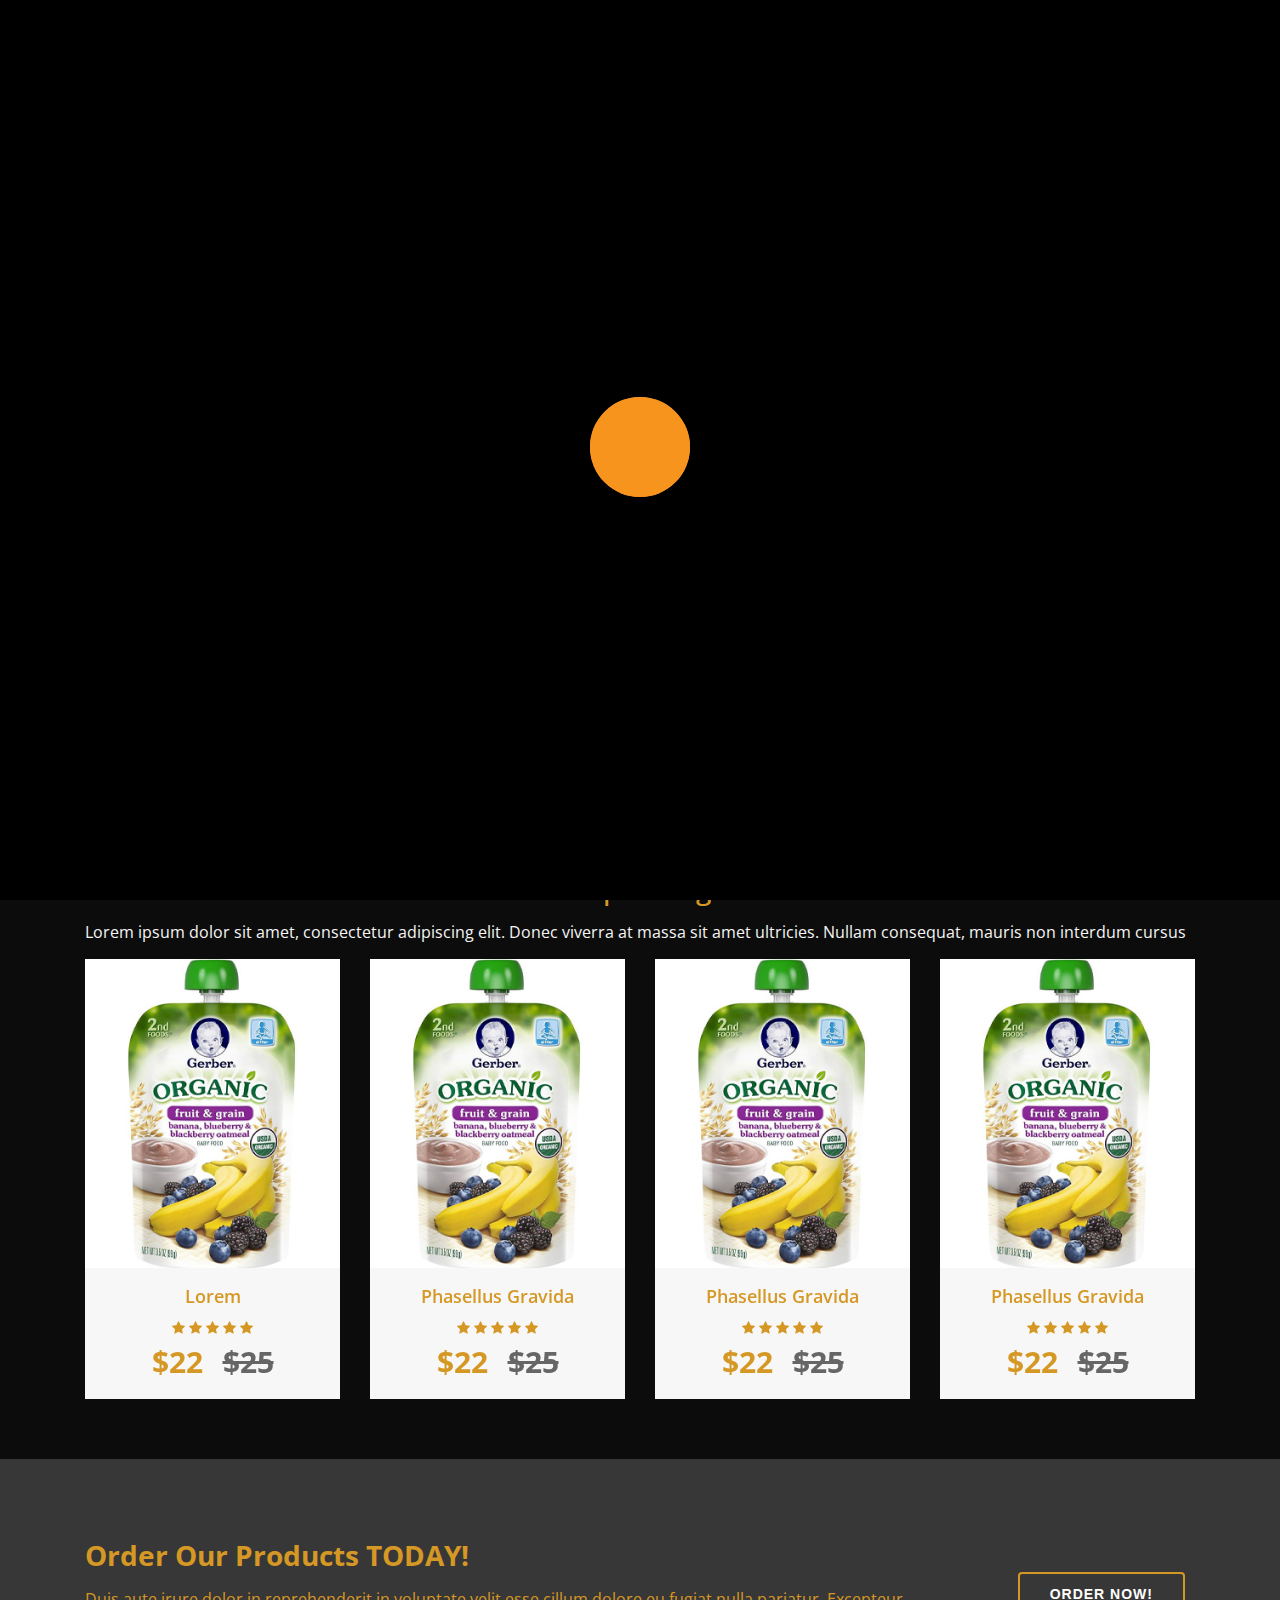
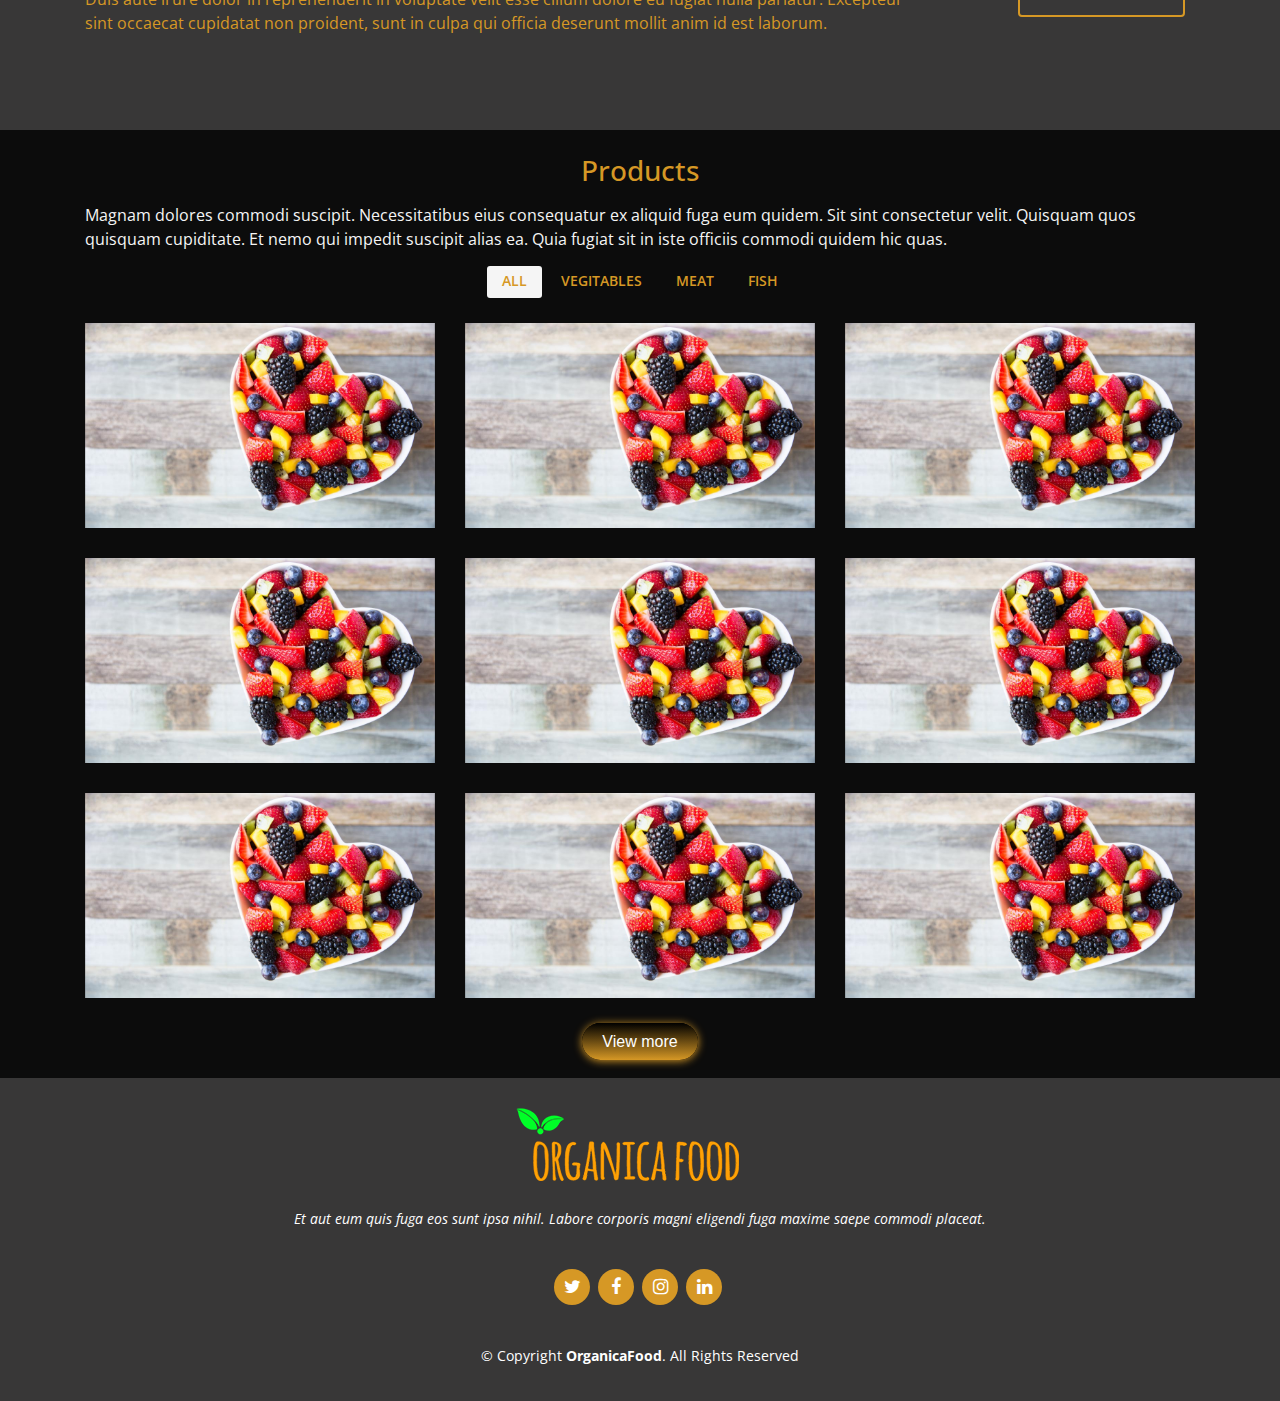
<file: organicfoods/index.html>
<!DOCTYPE html>
<html lang="en">
<head>

    <meta charset="UTF-8">
    <meta http-equiv="X-UA-Compatible" content="IE=edge">
    <meta name="viewport" content="width=device-width, initial-scale=1.0">
    <title>OrganicaFood</title>

    <!--Google Fonts-->
    <link href="https://fonts.googleapis.com/css?family=Open+Sans:400,600,700&display=swap" rel="stylesheet">

    <!--Css Stylesheet-->
    <link href="assets/bootstrap/css/bootstrap.min.css" rel="stylesheet">
    <link href="https://stackpath.bootstrapcdn.com/font-awesome/4.7.0/css/font-awesome.min.css" rel="stylesheet">
    <link href="assets/lib/slick/slick.css" rel="stylesheet">
    <link href="assets/lib/slick/slick-theme.css" rel="stylesheet">
    <link href="assets/lib/venobox/venobox.css" rel="stylesheet">
    
    <!--Site Css-->
    <link href="assets/css/main.css" rel="stylesheet">
    
</head>
<body>
 
<!-- Preloader -->
    <div class="preloader">
      <div class="preloader-inner">
        <div class="preloader-icon">
          <span></span>
          <span></span>
        </div>
     </div>
    </div>  
<!-- End Preloader -->

  <!--Top Header Start-->
    <div class="top-header">
        <div class="container">
            <div class="row align-items-center">
                <div class="col-md-3">
                    <div class="logo">
                        <a href="index.html">
                            <img src="assets/img/logo.png" alt="Logo">
                        </a>
                    </div>
                </div>
                <div class="col-md-6">
                    <div class="search">
                        <input type="text" placeholder="Search">
                        <a href="#"><button><i class="fa fa-search"></i></button></a>
                    </div>
                </div>
                <div class="col-md-3">
                    <div class="user">
                        <div class="dropdown">
                            <a href="#" class="dropdown-toggle" data-toggle="dropdown">My Account</a>
                            <div class="dropdown-menu">
                                <a href="#" class="dropdown-item">Login</a>
                                <a href="#" class="dropdown-item">Register</a>
                            </div>
                        </div>
                        <div class="cart">
                            <i class="fa fa-cart-plus"></i>
                            <span>(0)</span>
                        </div>
                    </div>
                </div>
            </div>
        </div>
    </div>
    <!--Top Header End-->

   <!--navbar Start-->
   <div class="header">
    <div class="container">
        <nav class="navbar navbar-expand-md bg-dark navbar-dark">
            <a href="#" class="navbar-brand">MENU</a>
            <button type="button" class="navbar-toggler" data-toggle="collapse" data-target="#navbarCollapse">
                <span class="navbar-toggler-icon"></span>
            </button>

            <div class="collapse navbar-collapse justify-content-between" id="navbarCollapse">
                <div class="navbar-nav m-auto">
                    <a href="index.html" class="nav-item nav-link active">Home</a>
                    <a href="about.html" class="nav-item nav-link">About US</a>
                    <div class="nav-item dropdown">
                        <a href="#" class="nav-link dropdown-toggle" data-toggle="dropdown">Products</a>
                        <div class="dropdown-menu">
                            <a href="product.html" class="dropdown-item">Products</a>
                            <a href="product-detail.html" class="dropdown-item">Product Detail</a>
                            <a href="cart.html" class="dropdown-item">Cart</a>
                            <a href="checkout.html" class="dropdown-item">Checkout</a>
                        </div>
                    </div>
                    <a href="contact.html" class="nav-item nav-link">Contact Us</a>
                </div>
            </div>
        </nav>
    </div>
</div>
<!-- navbar End -->

     <!-- Main Slider Start -->
     <div class="home-slider">
        <div class="main-slider">
            <div class="main-slider-item"><img src="assets/img/slider-1.jpg" alt="Slider Image" /></div>
            <div class="main-slider-item"><img src="assets/img/slider-2.jpg" alt="Slider Image" /></div>
            <div class="main-slider-item"><img src="assets/img/slider-3.jpg" alt="Slider Image" /></div>
        </div>
    </div>
    <!-- Main Slider End -->
<br/>
     <!-- Feature Start-->
     <div class="feature">
        <div class="container-fluid">
            <div class="row">
                <div class="col-md-4 feature-col">
                    <div class="feature-content">
                        <i class="fa fa-shield"></i>
                        <h2>Trusted Shopping</h2>
                        <p>
                            Lorem ipsum dolor sit amet, consectetur adipiscing elit
                        </p>
                    </div>
                </div>
                <div class="col-md-4 feature-col">
                    <div class="feature-content">
                        <i class="fa fa-shopping-bag"></i>
                        <h2>Quality Product</h2>
                        <p>
                            Lorem ipsum dolor sit amet, consectetur adipiscing elit
                        </p>
                    </div>
                </div>
                
                <div class="col-md-4 feature-col">
                    <div class="feature-content">
                        <i class="fa fa-phone"></i>
                        <h2>Customer Support</h2>
                        <p>
                            Lorem ipsum dolor sit amet, consectetur adipiscing elit
                        </p>
                    </div>
                </div>
            </div>
        </div>
    </div>
    <!-- Feature End-->

    <!-- Featured Product Start -->
    <div class="featured-product">
        <div class="container">
            <div class="section-header">
                <center><h3>Top Selling</h3></center>
                <p>
                    Lorem ipsum dolor sit amet, consectetur adipiscing elit. Donec viverra at massa sit amet ultricies. Nullam consequat, mauris non interdum cursus
                </p>
            </div>
            <div class="row align-items-center product-slider product-slider-4">
                <div class="col-lg-3">
                    <div class="product-item">
                        <div class="product-image">
                            <a href="#">
                                <img src="assets/img/product-1.jpg" alt="Product Image">
                            </a>
                            <div class="product-action">
                                <a href="#"><i class="fa fa-cart-plus"></i></a>
                                <a href="#"><i class="fa fa-heart"></i></a>
                                <a href="#"><i class="fa fa-search"></i></a>
                            </div>
                        </div>
                        <div class="product-content">
                            <div class="title"><a href="#">Lorem</a></div>
                            <div class="ratting">
                                <i class="fa fa-star"></i>
                                <i class="fa fa-star"></i>
                                <i class="fa fa-star"></i>
                                <i class="fa fa-star"></i>
                                <i class="fa fa-star"></i>
                            </div>
                            <div class="price">$22 <span>$25</span></div>
                        </div>
                    </div>
                </div>
                <div class="col-lg-3">
                    <div class="product-item">
                        <div class="product-image">
                            <a href="#">
                                <img src="assets/img/product-1.jpg" alt="Product Image">
                            </a>
                            <div class="product-action">
                                <a href="#"><i class="fa fa-cart-plus"></i></a>
                                <a href="#"><i class="fa fa-heart"></i></a>
                                <a href="#"><i class="fa fa-search"></i></a>
                            </div>
                        </div>
                        <div class="product-content">
                            <div class="title"><a href="#">Phasellus Gravida</a></div>
                            <div class="ratting">
                                <i class="fa fa-star"></i>
                                <i class="fa fa-star"></i>
                                <i class="fa fa-star"></i>
                                <i class="fa fa-star"></i>
                                <i class="fa fa-star"></i>
                            </div>
                            <div class="price">$22 <span>$25</span></div>
                        </div>
                    </div>
                </div>
                <div class="col-lg-3">
                    <div class="product-item">
                        <div class="product-image">
                            <a href="#">
                                <img src="assets/img/product-1.jpg" alt="Product Image">
                            </a>
                            <div class="product-action">
                                <a href="#"><i class="fa fa-cart-plus"></i></a>     
                                <a href="#"><i class="fa fa-heart"></i></a>                           
                                <a href="#"><i class="fa fa-search"></i></a>
                            </div>
                        </div>
                        <div class="product-content">
                            <div class="title"><a href="#">Phasellus Gravida</a></div>
                            <div class="ratting">
                                <i class="fa fa-star"></i>
                                <i class="fa fa-star"></i>
                                <i class="fa fa-star"></i>
                                <i class="fa fa-star"></i>
                                <i class="fa fa-star"></i>
                            </div>
                            <div class="price">$22 <span>$25</span></div>
                        </div>
                    </div>
                </div>
                <div class="col-lg-3">
                    <div class="product-item">
                        <div class="product-image">
                            <a href="#">
                                <img src="assets/img/product-1.jpg" alt="Product Image">
                            </a>
                            <div class="product-action">
                                <a href="#"><i class="fa fa-cart-plus"></i></a>
                                <a href="#"><i class="fa fa-heart"></i></a>
                                <a href="#"><i class="fa fa-search"></i></a>
                            </div>
                        </div>
                        <div class="product-content">
                            <div class="title"><a href="#">Phasellus Gravida</a></div>
                            <div class="ratting">
                                <i class="fa fa-star"></i>
                                <i class="fa fa-star"></i>
                                <i class="fa fa-star"></i>
                                <i class="fa fa-star"></i>
                                <i class="fa fa-star"></i>
                            </div>
                            <div class="price">$22 <span>$25</span></div>
                        </div>
                    </div>
                </div>
                <div class="col-lg-3">
                    <div class="product-item">
                        <div class="product-image">
                            <a href="#">
                                <img src="assets/img/product-1.jpg" alt="Product Image">
                            </a>
                            <div class="product-action">
                                <a href="#"><i class="fa fa-cart-plus"></i></a>
                                <a href="#"><i class="fa fa-heart"></i></a>
                                <a href="#"><i class="fa fa-search"></i></a>
                            </div>
                        </div>
                        <div class="product-content">
                            <div class="title"><a href="#">Phasellus Gravida</a></div>
                            <div class="ratting">
                                <i class="fa fa-star"></i>
                                <i class="fa fa-star"></i>
                                <i class="fa fa-star"></i>
                                <i class="fa fa-star"></i>
                                <i class="fa fa-star"></i>
                            </div>
                            <div class="price">$22 <span>$25</span></div>
                        </div>
                    </div>
                </div>
            </div>
        </div>
    </div>
    <!-- Featured Product End -->

     <!--Order Section -->
     <section id="order" class="order">
        <div class="container">
  
          <div class="row">
            <div class="col-lg-9 text-center text-lg-left">
              <h3>Order Our Products TODAY!</h3>
              <p> Duis aute irure dolor in reprehenderit in voluptate velit esse cillum dolore eu fugiat nulla pariatur. Excepteur sint occaecat cupidatat non proident, sunt in culpa qui officia deserunt mollit anim id est laborum.</p>
            </div>
            <div class="col-lg-3 order-btn-container text-center">
              <a class="order-btn align-middle" href="#">ORDER NOW!</a>
            </div>
          </div>
  
        </div>
      </section>
      <!-- End Order Section -->

    <!-- Products Section -->
    <section id="products" class="products">
    <div class="container">

      <div class="section-title"><br/>
        <center><h3>Products</h3></center>
        <p>Magnam dolores commodi suscipit. Necessitatibus eius consequatur ex aliquid fuga eum quidem. Sit sint consectetur velit. Quisquam quos quisquam cupiditate. Et nemo qui impedit suscipit alias ea. Quia fugiat sit in iste officiis commodi quidem hic quas.</p>
      </div>

      <div class="row">
        <div class="col-lg-12 d-flex justify-content-center">
          <ul id="products-flters">
            <li data-filter="*" class="filter-active">All</li>
            <li data-filter=".filter-app">Vegitables</li>
            <li data-filter=".filter-card">Meat</li>
            <li data-filter=".filter-web">Fish</li>
          </ul>
        </div>
      </div>

      <div class="row products-container">

        <div class="col-lg-4 col-md-6 products-item filter-app">
          <div class="products-wrap">
            <img src="assets/img/products-1.jpg" class="img-fluid" alt="">
            <div class="products-info">
              <h4>FOOD 1</h4>
              <p>Food</p>
              <div class="products-links">
                <a href="assets/img/products-1.jpg" data-gall="productsGallery" class="venobox" title="App 1"><i class="bx bx-plus"></i></a>
                <a href="#" title="More Details"><i class="bx bx-link"></i></a>
              </div>
            </div>
          </div>
        </div>

        <div class="col-lg-4 col-md-6 products-item filter-web">
          <div class="products-wrap">
            <img src="assets/img/products-1.jpg" class="img-fluid" alt="">
            <div class="products-info">
              <h4>FOOD 2</h4>
              <p>FOOD</p>
              <div class="products-links">
                <a href="assets/img/products-1.jpg" data-gall="productsGallery" class="venobox" title="Web 3"><i class="bx bx-plus"></i></a>
                <a href="#" title="More Details"><i class="bx bx-link"></i></a>
              </div>
            </div>
          </div>
        </div>

        <div class="col-lg-4 col-md-6 products-item filter-app">
          <div class="products-wrap">
            <img src="assets/img/products-1.jpg" class="img-fluid" alt="">
            <div class="products-info">
              <h4>FOOD 3</h4>
              <p>FOOD</p>
              <div class="products-links">
                <a href="assets/img/products-1.jpg" data-gall="productsGallery" class="venobox" title="App 2"><i class="bx bx-plus"></i></a>
                <a href="#" title="More Details"><i class="bx bx-link"></i></a>
              </div>
            </div>
          </div>
        </div>

        <div class="col-lg-4 col-md-6 products-item filter-card">
          <div class="products-wrap">
            <img src="assets/img/products-1.jpg" class="img-fluid" alt="">
            <div class="products-info">
              <h4>FOOD 4</h4>
              <p>FOOD</p>
              <div class="products-links">
                <a href="assets/img/products-1.jpg" data-gall="productsGallery" class="venobox" title="Card 2"><i class="bx bx-plus"></i></a>
                <a href="products-details.html" title="More Details"><i class="bx bx-link"></i></a>
              </div>
            </div>
          </div>
        </div>

        <div class="col-lg-4 col-md-6 products-item filter-web">
          <div class="products-wrap">
            <img src="assets/img/products-1.jpg" class="img-fluid" alt="">
            <div class="products-info">
              <h4>FOOD 5</h4>
              <p>FOOD</p>
              <div class="products-links">
                <a href="assets/img/products-1.jpg" data-gall="productsGallery" class="venobox" title="Web 2"><i class="bx bx-plus"></i></a>
                <a href="products-details.html" title="More Details"><i class="bx bx-link"></i></a>
              </div>
            </div>
          </div>
        </div>

        <div class="col-lg-4 col-md-6 products-item filter-app">
          <div class="products-wrap">
            <img src="assets/img/products-1.jpg" class="img-fluid" alt="">
            <div class="products-info">
              <h4>FOOD 6</h4>
              <p>FOOD</p>
              <div class="products-links">
                <a href="assets/img/products-1.jpg" data-gall="productsGallery" class="venobox" title="App 3"><i class="bx bx-plus"></i></a>
                <a href="products-details.html" title="More Details"><i class="bx bx-link"></i></a>
              </div>
            </div>
          </div>
        </div>

        <div class="col-lg-4 col-md-6 products-item filter-card">
          <div class="products-wrap">
            <img src="assets/img/products-1.jpg" class="img-fluid" alt="">
            <div class="products-info">
              <h4>FOOD 7</h4>
              <p>FOOD</p>
              <div class="products-links">
                <a href="assets/img/products/products-7.jpg" data-gall="productsGallery" class="venobox" title="Card 1"><i class="bx bx-plus"></i></a>
                <a href="products-details.html" title="More Details"><i class="bx bx-link"></i></a>
              </div>
            </div>
          </div>
        </div>

        <div class="col-lg-4 col-md-6 products-item filter-card">
          <div class="products-wrap">
            <img src="assets/img/products-1.jpg" class="img-fluid" alt="">
            <div class="products-info">
              <h4>FOOD 8</h4>
              <p>FOOD</p>
              <div class="products-links">
                <a href="assets/img/products/products-8.jpg" data-gall="productsGallery" class="venobox" title="Card 3"><i class="bx bx-plus"></i></a>
                <a href="products-details.html" title="More Details"><i class="bx bx-link"></i></a>
              </div>
            </div>
          </div>
        </div>

        <div class="col-lg-4 col-md-6 products-item filter-web">
          <div class="products-wrap">
            <img src="assets/img/products-1.jpg" class="img-fluid" alt="">
            <div class="products-info">
              <h4>FOOD 9</h4>
              <p>FOOD</p>
              <div class="products-links">
                <a href="assets/img/products/products-9.jpg" data-gall="productsGallery" class="venobox" title="Web 3"><i class="bx bx-plus"></i></a>
                <a href="products-details.html" title="More Details"><i class="bx bx-link"></i></a>
              </div>
            </div>
          </div>
        </div>

      </div>

    </div>
  </section>
  
  <!-- End products Section -->
  <center>
  <div >
    <a class="btnview align-middle" href="product.html">View more</a>
  </div>
</center>

<br/>

   <!--  Footer -->
   <footer id="footer">
    <div class="container">
      <div class="logo">
        <a href="index.html">
            <img src="assets/img/logo.png" alt="Logo">
        </a>
    </div>
      <p>Et aut eum quis fuga eos sunt ipsa nihil. Labore corporis magni eligendi fuga maxime saepe commodi placeat.</p>
      <div class="social-links">
        <a href="#" class="twitter"><i class="fa fa-twitter"></i></a>
        <a href="#" class="facebook"><i class="fa fa-facebook"></i></a>
        <a href="#" class="instagram"><i class="fa fa-instagram"></i></a>
        <a href="#" class="linkedin"><i class="fa fa-linkedin"></i></a>
      </div>
      <div class="copyright">
        &copy; Copyright <strong><span>OrganicaFood</span></strong>. All Rights Reserved
      </div>
    </div>
  </footer>
  <!-- End Footer -->

     <!-- JavaScript Libraries -->
     <script src="https://code.jquery.com/jquery-3.4.1.min.js"></script>
     <script src="https://stackpath.bootstrapcdn.com/bootstrap/4.4.1/js/bootstrap.bundle.min.js"></script>
     <script src="assets/lib/easing/easing.min.js"></script>
     <script src="assets/lib/slick/slick.min.js"></script>
     <script src="assets/lib/isotope-layout/isotope.pkgd.min.js"></script>
     <script src="assets/lib/venobox/venobox.min.js"></script>
    
     <!--Site Javascript-->
    <script src="assets/js/main.js"></script>
</body>
</html>
</file>
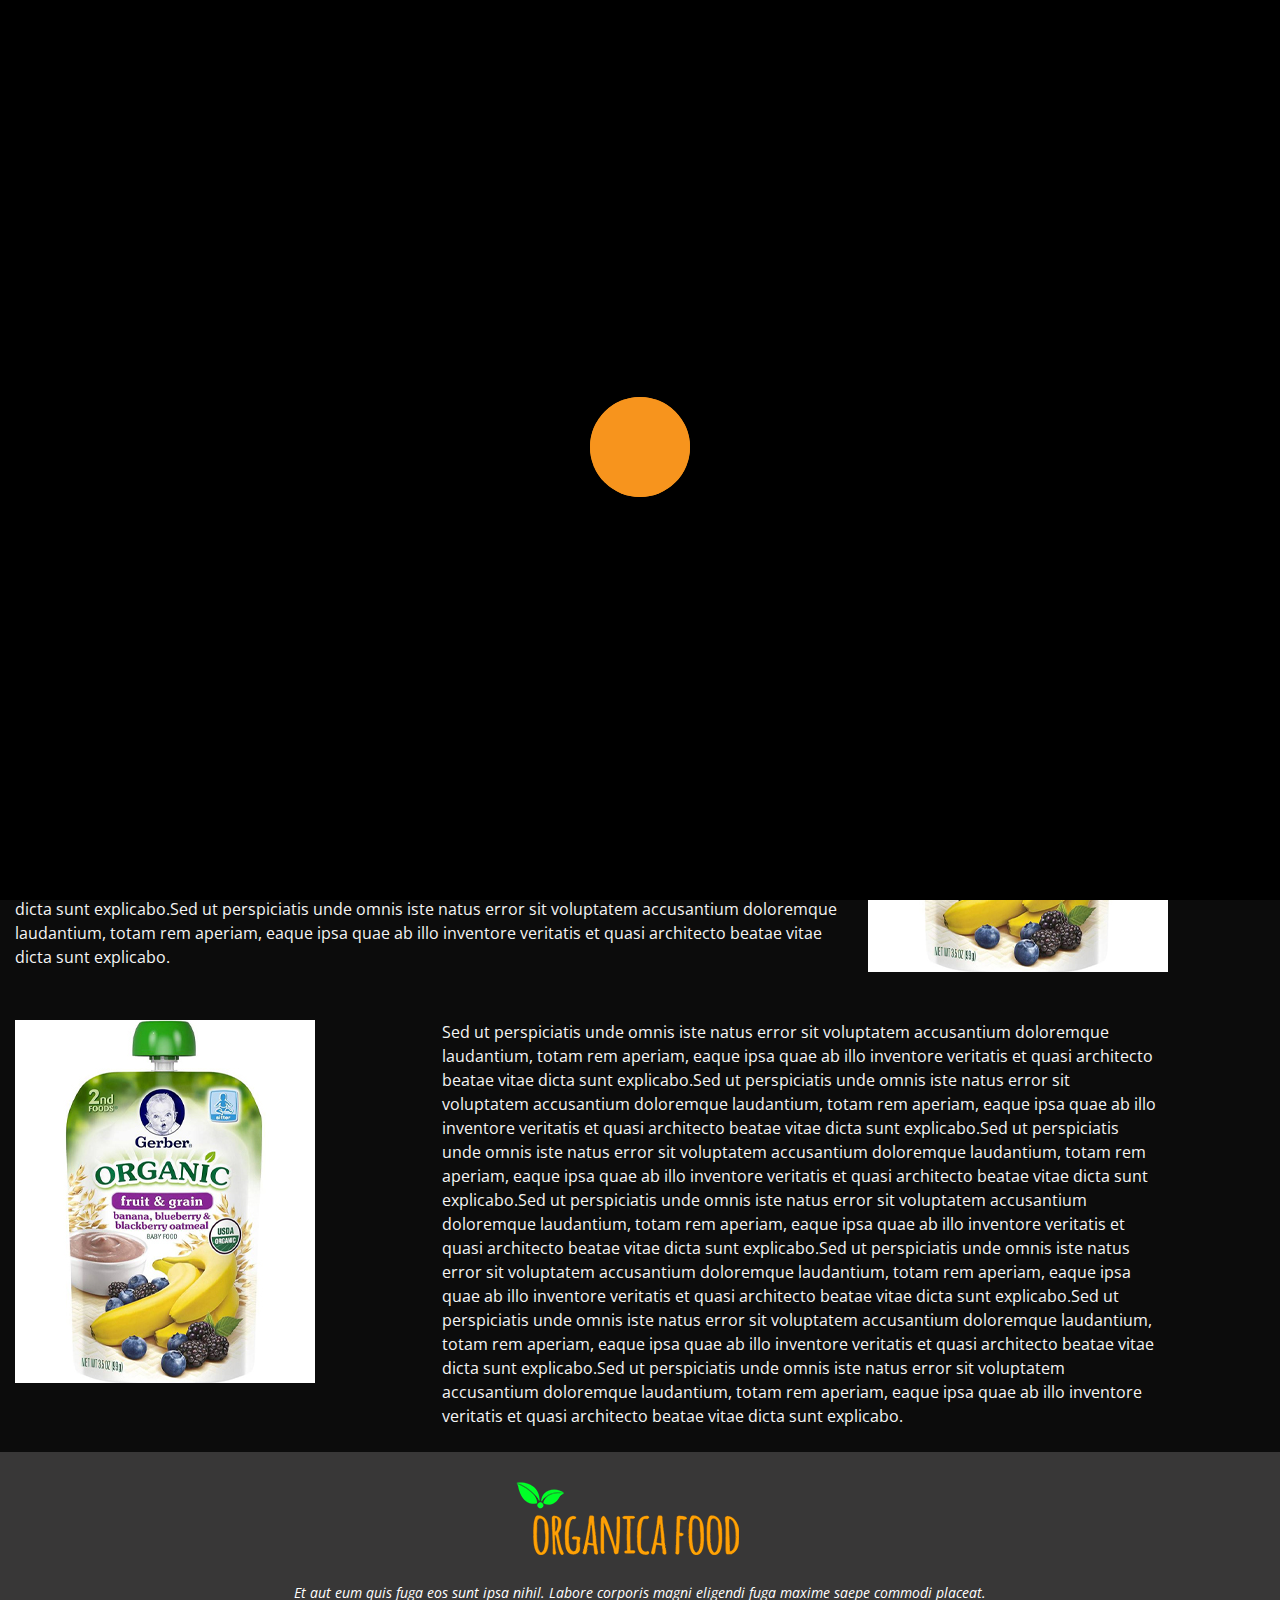
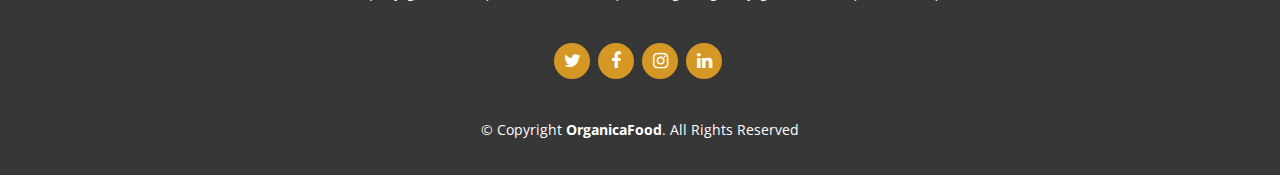
<file: organicfoods/about.html>
<!DOCTYPE html>
<html lang="en">
<head>

    <meta charset="UTF-8">
    <meta http-equiv="X-UA-Compatible" content="IE=edge">
    <meta name="viewport" content="width=device-width, initial-scale=1.0">
    <title>OrganicaFood</title>

    <!--Google Fonts-->
    <link href="https://fonts.googleapis.com/css?family=Open+Sans:400,600,700&display=swap" rel="stylesheet">

    <!--Css Stylesheet-->
    <link href="assets/bootstrap/css/bootstrap.min.css" rel="stylesheet">
    <link href="https://stackpath.bootstrapcdn.com/font-awesome/4.7.0/css/font-awesome.min.css" rel="stylesheet">
    <link href="assets/lib/slick/slick.css" rel="stylesheet">
    <link href="assets/lib/slick/slick-theme.css" rel="stylesheet">
    <link href="assets/lib/venobox/venobox.css" rel="stylesheet">
    <!--Site Css-->
    <link href="assets/css/main.css" rel="stylesheet">
    
</head>
<body>
    <!-- Preloader -->
    <div class="preloader">
        <div class="preloader-inner">
          <div class="preloader-icon">
            <span></span>
            <span></span>
          </div>
       </div>
      </div>  
  <!-- End Preloader -->

   <!--Top Header Start-->
    <div class="top-header">
        <div class="container">
            <div class="row align-items-center">
                <div class="col-md-3">
                    <div class="logo">
                        <a href="">
                            <img src="assets/img/logo.png" alt="Logo">
                        </a>
                    </div>
                </div>
                <div class="col-md-6">
                    <div class="search">
                        <input type="text" placeholder="Search">
                        <a href="#"><button><i class="fa fa-search"></i></button></a>
                    </div>
                </div>
                <div class="col-md-3">
                    <div class="user">
                        <div class="dropdown">
                            <a href="#" class="dropdown-toggle" data-toggle="dropdown">My Account</a>
                            <div class="dropdown-menu">
                                <a href="#" class="dropdown-item">Login</a>
                                <a href="#" class="dropdown-item">Register</a>
                            </div>
                        </div>
                        <div class="cart">
                            <i class="fa fa-cart-plus"></i>
                            <span>(0)</span>
                        </div>
                    </div>
                </div>
            </div>
        </div>
    </div>
    <!--Top Header End-->

     <!--navbar Start-->
     <div class="header">
        <div class="container">
            <nav class="navbar navbar-expand-md bg-dark navbar-dark">
                <a href="#" class="navbar-brand">MENU</a>
                <button type="button" class="navbar-toggler" data-toggle="collapse" data-target="#navbarCollapse">
                    <span class="navbar-toggler-icon"></span>
                </button>

                <div class="collapse navbar-collapse justify-content-between" id="navbarCollapse">
                    <div class="navbar-nav m-auto">
                        <a href="index.html" class="nav-item nav-link active">Home</a>
                        <a href="about.html" class="nav-item nav-link">About US</a>
                        <div class="nav-item dropdown">
                            <a href="#" class="nav-link dropdown-toggle" data-toggle="dropdown">Products</a>
                            <div class="dropdown-menu">
                                <a href="product.html" class="dropdown-item">Products</a>
                                <a href="product-detail.html" class="dropdown-item">Product Detail</a>
                                <a href="cart.html" class="dropdown-item">Cart</a>
                                <a href="checkout.html" class="dropdown-item">Checkout</a>
                            </div>
                        </div>
                        <a href="contact.html" class="nav-item nav-link">Contact Us</a>
                    </div>
                </div>
            </nav>
        </div>
    </div>
    <!-- navbar End -->
    <br/>
   <div class="container-fluid">
    <div class="row">
      <div class="col-sm-3 col-md-6 col-lg-4">
        <img src="assets/img/product-1.jpg" alt="Product Image">
      </div>
      <div class="col-sm-9 col-md-6 col-lg-7">
        Sed ut perspiciatis unde omnis iste natus error sit voluptatem accusantium doloremque laudantium, totam rem aperiam, eaque ipsa quae ab illo inventore veritatis et quasi architecto beatae vitae dicta sunt explicabo.Sed ut perspiciatis unde omnis iste natus error sit voluptatem accusantium doloremque laudantium, totam rem aperiam, eaque ipsa quae ab illo inventore veritatis et quasi architecto beatae vitae dicta sunt explicabo.Sed ut perspiciatis unde omnis iste natus error sit voluptatem accusantium doloremque laudantium, totam rem aperiam, eaque ipsa quae ab illo inventore veritatis et quasi architecto beatae vitae dicta sunt explicabo.Sed ut perspiciatis unde omnis iste natus error sit voluptatem accusantium doloremque laudantium, totam rem aperiam, eaque ipsa quae ab illo inventore veritatis et quasi architecto beatae vitae dicta sunt explicabo.Sed ut perspiciatis unde omnis iste natus error sit voluptatem accusantium doloremque laudantium, totam rem aperiam, eaque ipsa quae ab illo inventore veritatis et quasi architecto beatae vitae dicta sunt explicabo.Sed ut perspiciatis unde omnis iste natus error sit voluptatem accusantium doloremque laudantium, totam rem aperiam, eaque ipsa quae ab illo inventore veritatis et quasi architecto beatae vitae dicta sunt explicabo.Sed ut perspiciatis unde omnis iste natus error sit voluptatem accusantium doloremque laudantium, totam rem aperiam, eaque ipsa quae ab illo inventore veritatis et quasi architecto beatae vitae dicta sunt explicabo.
      </div>
    </div>
  </div> 
<br/>
 <br/>
   <div class="container-fluid">
    <div class="row">
      <div class="col-sm-9 col-md-6 col-lg-8">
        Sed ut perspiciatis unde omnis iste natus error sit voluptatem accusantium doloremque laudantium, totam rem aperiam, eaque ipsa quae ab illo inventore veritatis et quasi architecto beatae vitae dicta sunt explicabo.Sed ut perspiciatis unde omnis iste natus error sit voluptatem accusantium doloremque laudantium, totam rem aperiam, eaque ipsa quae ab illo inventore veritatis et quasi architecto beatae vitae dicta sunt explicabo.Sed ut perspiciatis unde omnis iste natus error sit voluptatem accusantium doloremque laudantium, totam rem aperiam, eaque ipsa quae ab illo inventore veritatis et quasi architecto beatae vitae dicta sunt explicabo.Sed ut perspiciatis unde omnis iste natus error sit voluptatem accusantium doloremque laudantium, totam rem aperiam, eaque ipsa quae ab illo inventore veritatis et quasi architecto beatae vitae dicta sunt explicabo.Sed ut perspiciatis unde omnis iste natus error sit voluptatem accusantium doloremque laudantium, totam rem aperiam, eaque ipsa quae ab illo inventore veritatis et quasi architecto beatae vitae dicta sunt explicabo.Sed ut perspiciatis unde omnis iste natus error sit voluptatem accusantium doloremque laudantium, totam rem aperiam, eaque ipsa quae ab illo inventore veritatis et quasi architecto beatae vitae dicta sunt explicabo.Sed ut perspiciatis unde omnis iste natus error sit voluptatem accusantium doloremque laudantium, totam rem aperiam, eaque ipsa quae ab illo inventore veritatis et quasi architecto beatae vitae dicta sunt explicabo.
        
      </div>
      <div class="col-sm-3 col-md-6 col-lg-4 ">
        <img src="assets/img/product-1.jpg" alt="Product Image">
      </div>
    </div>
  </div> 
<br/>
 <br/>
   <div class="container-fluid">
    <div class="row">
      <div class="col-sm-3 col-md-6 col-lg-4">
        <img src="assets/img/product-1.jpg" alt="Product Image">
      </div>
      <div class="col-sm-9 col-md-6 col-lg-7">
        Sed ut perspiciatis unde omnis iste natus error sit voluptatem accusantium doloremque laudantium, totam rem aperiam, eaque ipsa quae ab illo inventore veritatis et quasi architecto beatae vitae dicta sunt explicabo.Sed ut perspiciatis unde omnis iste natus error sit voluptatem accusantium doloremque laudantium, totam rem aperiam, eaque ipsa quae ab illo inventore veritatis et quasi architecto beatae vitae dicta sunt explicabo.Sed ut perspiciatis unde omnis iste natus error sit voluptatem accusantium doloremque laudantium, totam rem aperiam, eaque ipsa quae ab illo inventore veritatis et quasi architecto beatae vitae dicta sunt explicabo.Sed ut perspiciatis unde omnis iste natus error sit voluptatem accusantium doloremque laudantium, totam rem aperiam, eaque ipsa quae ab illo inventore veritatis et quasi architecto beatae vitae dicta sunt explicabo.Sed ut perspiciatis unde omnis iste natus error sit voluptatem accusantium doloremque laudantium, totam rem aperiam, eaque ipsa quae ab illo inventore veritatis et quasi architecto beatae vitae dicta sunt explicabo.Sed ut perspiciatis unde omnis iste natus error sit voluptatem accusantium doloremque laudantium, totam rem aperiam, eaque ipsa quae ab illo inventore veritatis et quasi architecto beatae vitae dicta sunt explicabo.Sed ut perspiciatis unde omnis iste natus error sit voluptatem accusantium doloremque laudantium, totam rem aperiam, eaque ipsa quae ab illo inventore veritatis et quasi architecto beatae vitae dicta sunt explicabo.
      </div>
    </div>
  </div> 
<br/>
 <!--  Footer -->
 <footer id="footer">
    <div class="container">
      <div class="logo">
        <a href="index.html">
            <img src="assets/img/logo.png" alt="Logo">
        </a>
    </div>
      <p>Et aut eum quis fuga eos sunt ipsa nihil. Labore corporis magni eligendi fuga maxime saepe commodi placeat.</p>
      <div class="social-links">
        <a href="#" class="twitter"><i class="fa fa-twitter"></i></a>
        <a href="#" class="facebook"><i class="fa fa-facebook"></i></a>
        <a href="#" class="instagram"><i class="fa fa-instagram"></i></a>
        <a href="#" class="linkedin"><i class="fa fa-linkedin"></i></a>
      </div>
      <div class="copyright">
        &copy; Copyright <strong><span>OrganicaFood</span></strong>. All Rights Reserved
      </div>
    </div>
  </footer>
  <!-- End Footer -->

 <!-- JavaScript Libraries -->
 <script src="https://code.jquery.com/jquery-3.4.1.min.js"></script>
 <script src="https://stackpath.bootstrapcdn.com/bootstrap/4.4.1/js/bootstrap.bundle.min.js"></script>
 <script src="assets/lib/easing/easing.min.js"></script>
 <script src="assets/lib/slick/slick.min.js"></script>
 <script src="assets/lib/isotope-layout/isotope.pkgd.min.js"></script>
 <script src="assets/lib/venobox/venobox.min.js"></script>

 <!--Site Javascript-->
<script src="assets/js/main.js"></script>
</body>
</html>
</file>
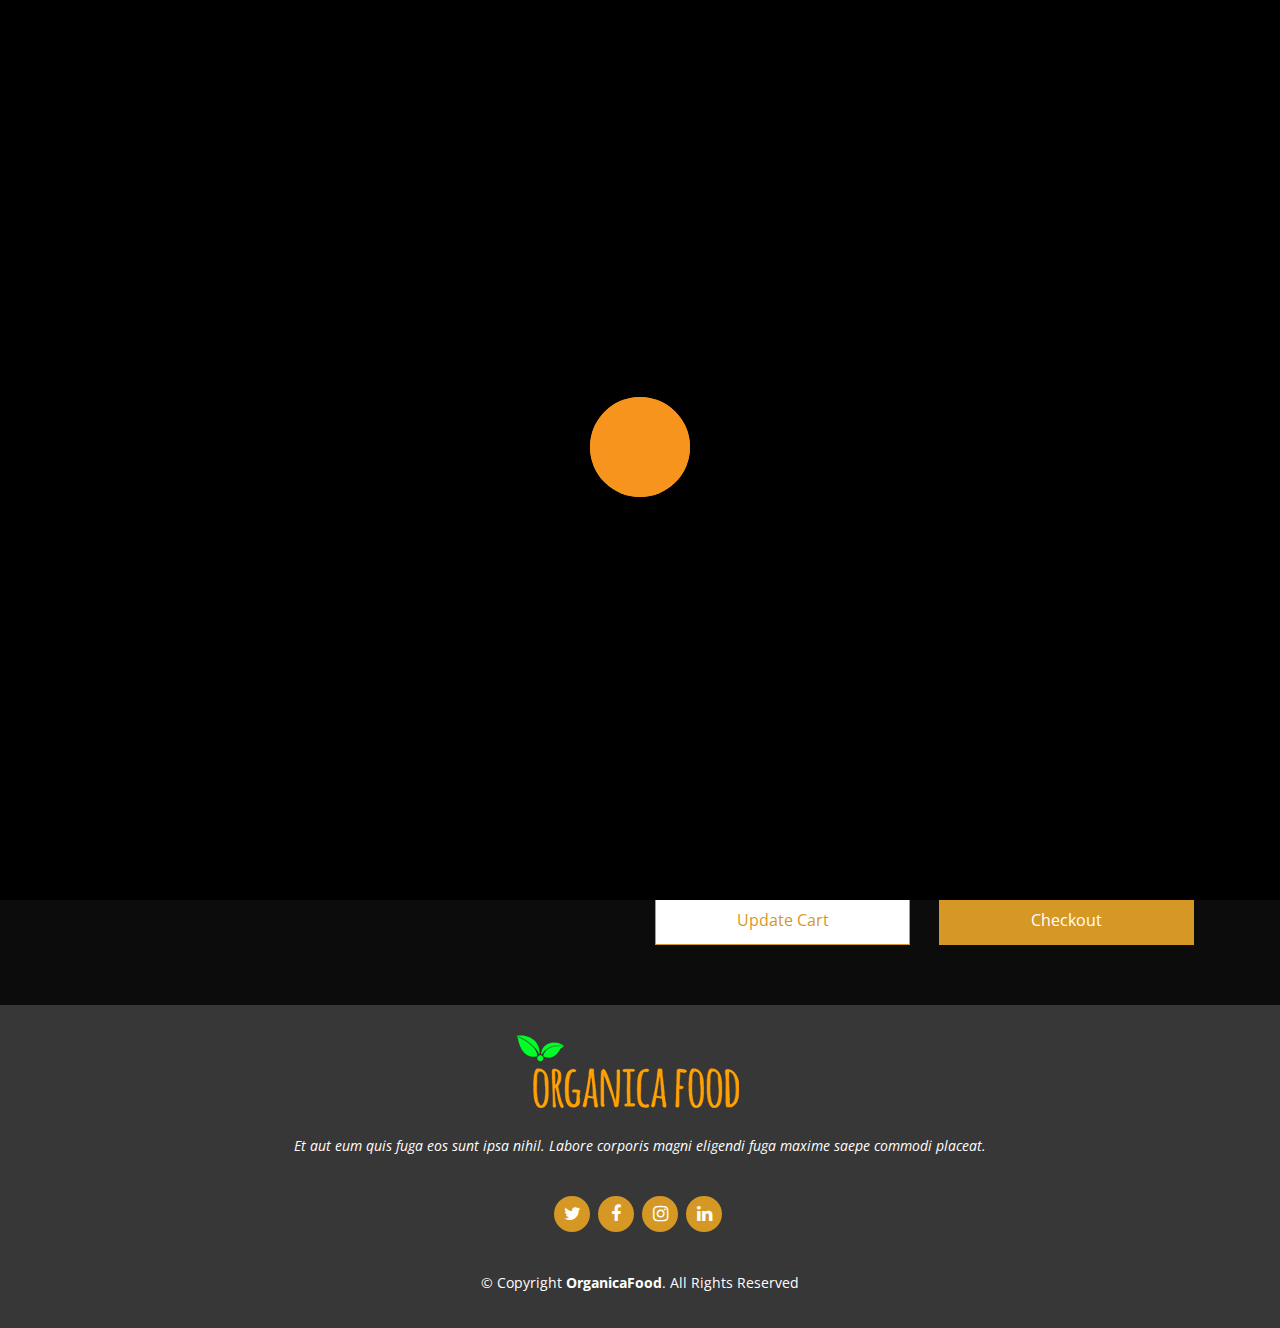
<file: organicfoods/cart.html>
<!DOCTYPE html>
<html lang="en">
<head>

    <meta charset="UTF-8">
    <meta http-equiv="X-UA-Compatible" content="IE=edge">
    <meta name="viewport" content="width=device-width, initial-scale=1.0">
    <title>OrganicaFood</title>

    <!--Google Fonts-->
    <link href="https://fonts.googleapis.com/css?family=Open+Sans:400,600,700&display=swap" rel="stylesheet">

    <!--Css Stylesheet-->
    <link href="assets/bootstrap/css/bootstrap.min.css" rel="stylesheet">
    <link href="https://stackpath.bootstrapcdn.com/font-awesome/4.7.0/css/font-awesome.min.css" rel="stylesheet">
    <link href="assets/lib/slick/slick.css" rel="stylesheet">
    <link href="assets/lib/slick/slick-theme.css" rel="stylesheet">
    <link href="assets/lib/venobox/venobox.css" rel="stylesheet">
    
    <!--Site Css-->
    <link href="assets/css/main.css" rel="stylesheet">
    
</head>
<body>
 
<!-- Preloader -->
    <div class="preloader">
      <div class="preloader-inner">
        <div class="preloader-icon">
          <span></span>
          <span></span>
        </div>
     </div>
    </div>  
<!-- End Preloader -->

  <!--Top Header Start-->
    <div class="top-header">
        <div class="container">
            <div class="row align-items-center">
                <div class="col-md-3">
                    <div class="logo">
                        <a href="index.html">
                            <img src="assets/img/logo.png" alt="Logo">
                        </a>
                    </div>
                </div>
                <div class="col-md-6">
                    <div class="search">
                        <input type="text" placeholder="Search">
                        <a href="#"><button><i class="fa fa-search"></i></button></a>
                    </div>
                </div>
                <div class="col-md-3">
                    <div class="user">
                        <div class="dropdown">
                            <a href="#" class="dropdown-toggle" data-toggle="dropdown">My Account</a>
                            <div class="dropdown-menu">
                                <a href="#" class="dropdown-item">Login</a>
                                <a href="#" class="dropdown-item">Register</a>
                            </div>
                        </div>
                        <div class="cart">
                            <i class="fa fa-cart-plus"></i>
                            <span>(0)</span>
                        </div>
                    </div>
                </div>
            </div>
        </div>
    </div>
    <!--Top Header End-->

     <!--navbar Start-->
     <div class="header">
        <div class="container">
            <nav class="navbar navbar-expand-md bg-dark navbar-dark">
                <a href="#" class="navbar-brand">MENU</a>
                <button type="button" class="navbar-toggler" data-toggle="collapse" data-target="#navbarCollapse">
                    <span class="navbar-toggler-icon"></span>
                </button>

                <div class="collapse navbar-collapse justify-content-between" id="navbarCollapse">
                    <div class="navbar-nav m-auto">
                        <a href="index.html" class="nav-item nav-link active">Home</a>
                        <a href="about.html" class="nav-item nav-link">About US</a>
                        <div class="nav-item dropdown">
                            <a href="#" class="nav-link dropdown-toggle" data-toggle="dropdown">Products</a>
                            <div class="dropdown-menu">
                                <a href="product.html" class="dropdown-item">Products</a>
                                <a href="product-detail.html" class="dropdown-item">Product Detail</a>
                                <a href="cart.html" class="dropdown-item">Cart</a>
                                <a href="checkout.html" class="dropdown-item">Checkout</a>
                            </div>
                        </div>
                        <a href="contact.html" class="nav-item nav-link">Contact Us</a>
                    </div>
                </div>
            </nav>
        </div>
    </div>
    <!-- navbar End -->

<!-- Cart Start -->
<div class="cart-page">
    <div class="container">
        <div class="row">
            <div class="col-md-12">
                <div class="table-responsive">
                    <table class="table table-bordered">
                        <thead class="thead-dark">
                            <tr>
                                <th>Image</th>
                                <th>Name</th>
                                <th>Price</th>
                                <th>Quantity</th>
                                <th>Total</th>
                                <th>Remove</th>
                            </tr>
                        </thead>
                        <tbody class="align-middle">
                            <tr>
                                <td><a href="#"><img src="assets/img/product-1.jpg" alt="Image"></a></td>
                                <td><a href="#">Product Name</a></td>
                                <td>$22</td>
                                <td>
                                    <div class="qty">
                                        <button class="btn-minus"><i class="fa fa-minus"></i></button>
                                        <input type="text" value="1">
                                        <button class="btn-plus"><i class="fa fa-plus"></i></button>
                                    </div>
                                </td>
                                <td>$22</td>
                                <td><button><i class="fa fa-trash"></i></button></td>
                            </tr>
                            <tr>
                                <td><a href="#"><img src="assets/img/product-1.jpg" alt="Image"></a></td>
                                <td><a href="#">Product Name</a></td>
                                <td>$22</td>
                                <td>
                                    <div class="qty">
                                        <button class="btn-minus"><i class="fa fa-minus"></i></button>
                                        <input type="text" value="1">
                                        <button class="btn-plus"><i class="fa fa-plus"></i></button>
                                    </div>
                                </td>
                                <td>$22</td>
                                <td><button><i class="fa fa-trash"></i></button></td>
                            </tr>
                            <tr>
                                <td><a href="#"><img src="assets/img/product-1.jpg" alt="Image"></a></td>
                                <td><a href="#">Product Name</a></td>
                                <td>$22</td>
                                <td>
                                    <div class="qty">
                                        <button class="btn-minus"><i class="fa fa-minus"></i></button>
                                        <input type="text" value="1">
                                        <button class="btn-plus"><i class="fa fa-plus"></i></button>
                                    </div>
                                </td>
                                <td>$22</td>
                                <td><button><i class="fa fa-trash"></i></button></td>
                            </tr>
                        </tbody>
                    </table>
                </div>
            </div>
        </div>
        <div class="row">
            <div class="col-md-6">
                <div class="coupon">
                    <input type="text" placeholder="Coupon Code">
                    <button>Apply Code</button>
                </div>
            </div>
            <div class="col-md-6">
                <div class="cart-summary">
                    <div class="cart-content">
                        <h3>Cart Summary</h3>
                        <p>Sub Total<span>$22</span></p>
                        <p>TAX<span>$1</span></p>
                        <h4>Grand Total<span>$23</span></h4>
                    </div>
                    <div class="cart-btn">
                        <button>Update Cart</button>
                        <button>Checkout</button>
                    </div>
                </div>
            </div>
        </div>
    </div>
</div>
<!-- Cart End -->

  
   <!--  Footer -->
   <footer id="footer">
    <div class="container">
      <div class="logo">
        <a href="index.html">
            <img src="assets/img/logo.png" alt="Logo">
        </a>
    </div>
      <p>Et aut eum quis fuga eos sunt ipsa nihil. Labore corporis magni eligendi fuga maxime saepe commodi placeat.</p>
      <div class="social-links">
        <a href="#" class="twitter"><i class="fa fa-twitter"></i></a>
        <a href="#" class="facebook"><i class="fa fa-facebook"></i></a>
        <a href="#" class="instagram"><i class="fa fa-instagram"></i></a>
        <a href="#" class="linkedin"><i class="fa fa-linkedin"></i></a>
      </div>
      <div class="copyright">
        &copy; Copyright <strong><span>OrganicaFood</span></strong>. All Rights Reserved
      </div>
    </div>
  </footer>
  <!-- End Footer -->

     <!-- JavaScript Libraries -->
     <script src="https://code.jquery.com/jquery-3.4.1.min.js"></script>
     <script src="https://stackpath.bootstrapcdn.com/bootstrap/4.4.1/js/bootstrap.bundle.min.js"></script>
     <script src="assets/lib/easing/easing.min.js"></script>
     <script src="assets/lib/slick/slick.min.js"></script>
     <script src="assets/lib/isotope-layout/isotope.pkgd.min.js"></script>
     <script src="assets/lib/venobox/venobox.min.js"></script>
    
     <!--Site Javascript-->
    <script src="assets/js/main.js"></script>
</body>
</html>
</file>
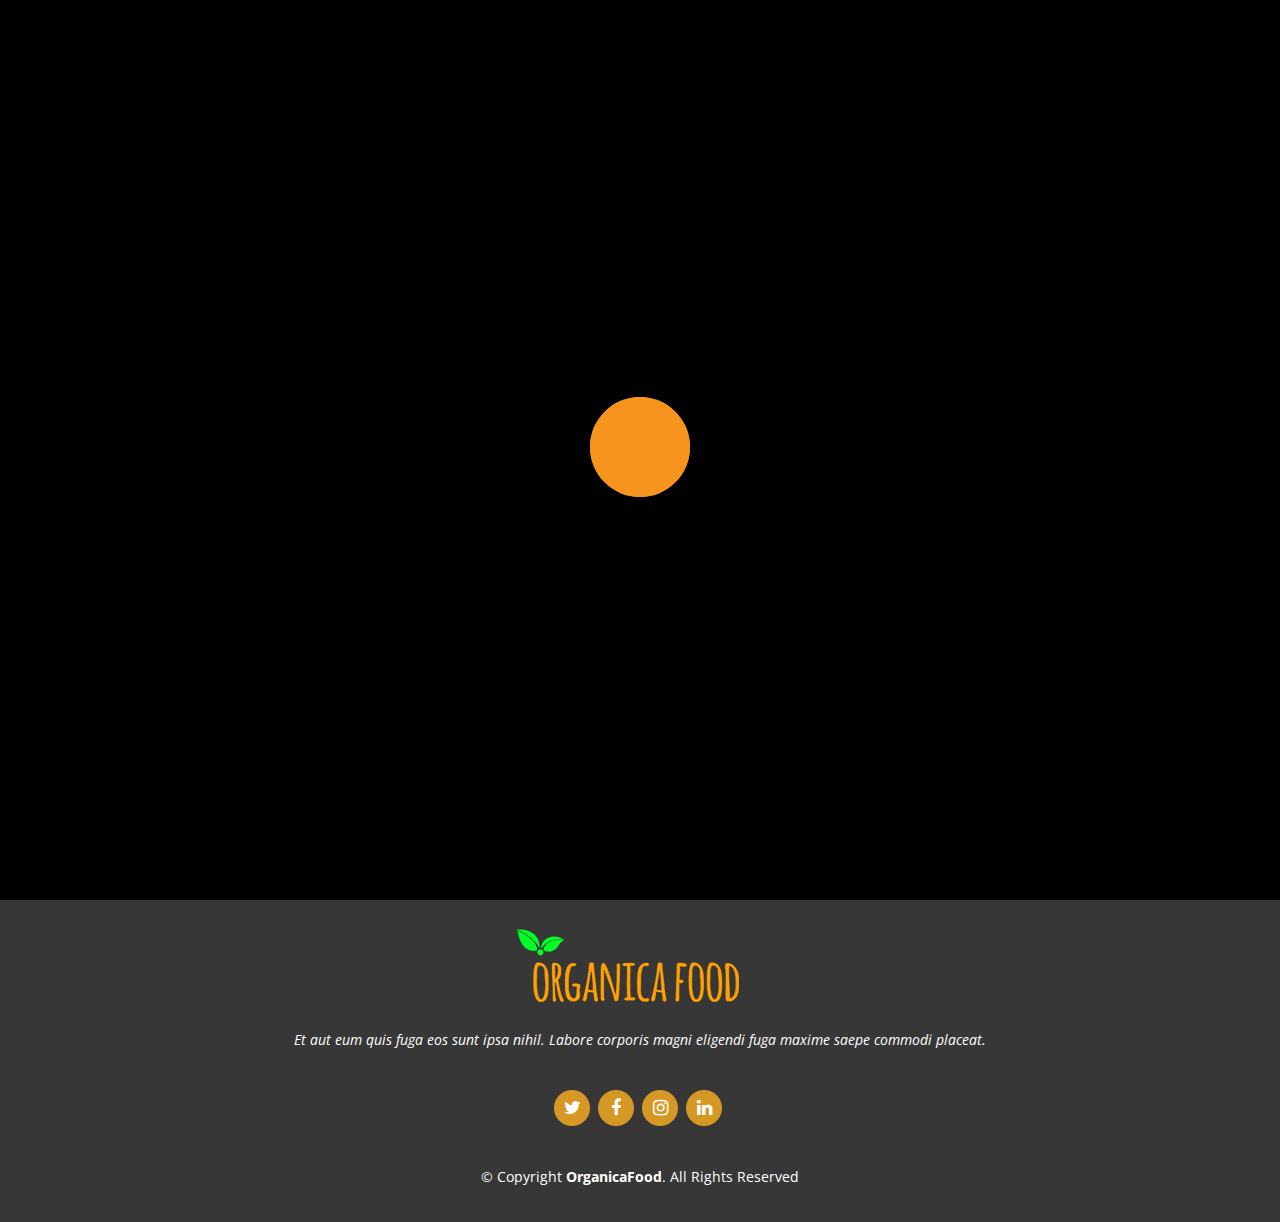
<file: organicfoods/checkout.html>
<!DOCTYPE html>
<html lang="en">
<head>

    <meta charset="UTF-8">
    <meta http-equiv="X-UA-Compatible" content="IE=edge">
    <meta name="viewport" content="width=device-width, initial-scale=1.0">
    <title>OrganicaFood</title>

    <!--Google Fonts-->
    <link href="https://fonts.googleapis.com/css?family=Open+Sans:400,600,700&display=swap" rel="stylesheet">

    <!--Css Stylesheet-->
    <link href="assets/bootstrap/css/bootstrap.min.css" rel="stylesheet">
    <link href="https://stackpath.bootstrapcdn.com/font-awesome/4.7.0/css/font-awesome.min.css" rel="stylesheet">
    <link href="assets/lib/slick/slick.css" rel="stylesheet">
    <link href="assets/lib/slick/slick-theme.css" rel="stylesheet">
    <link href="assets/lib/venobox/venobox.css" rel="stylesheet">
    
    <!--Site Css-->
    <link href="assets/css/main.css" rel="stylesheet">
    
</head>
<body>
 
<!-- Preloader -->
    <div class="preloader">
      <div class="preloader-inner">
        <div class="preloader-icon">
          <span></span>
          <span></span>
        </div>
     </div>
    </div>  
<!-- End Preloader -->

  <!--Top Header Start-->
    <div class="top-header">
        <div class="container">
            <div class="row align-items-center">
                <div class="col-md-3">
                    <div class="logo">
                        <a href="index.html">
                            <img src="assets/img/logo.png" alt="Logo">
                        </a>
                    </div>
                </div>
                <div class="col-md-6">
                    <div class="search">
                        <input type="text" placeholder="Search">
                        <a href="#"><button><i class="fa fa-search"></i></button></a>
                    </div>
                </div>
                <div class="col-md-3">
                    <div class="user">
                        <div class="dropdown">
                            <a href="#" class="dropdown-toggle" data-toggle="dropdown">My Account</a>
                            <div class="dropdown-menu">
                                <a href="#" class="dropdown-item">Login</a>
                                <a href="#" class="dropdown-item">Register</a>
                            </div>
                        </div>
                        <div class="cart">
                            <i class="fa fa-cart-plus"></i>
                            <span>(0)</span>
                        </div>
                    </div>
                </div>
            </div>
        </div>
    </div>
    <!--Top Header End-->

    <!--navbar Start-->
    <div class="header">
        <div class="container">
            <nav class="navbar navbar-expand-md bg-dark navbar-dark">
                <a href="#" class="navbar-brand">MENU</a>
                <button type="button" class="navbar-toggler" data-toggle="collapse" data-target="#navbarCollapse">
                    <span class="navbar-toggler-icon"></span>
                </button>

                <div class="collapse navbar-collapse justify-content-between" id="navbarCollapse">
                    <div class="navbar-nav m-auto">
                        <a href="index.html" class="nav-item nav-link active">Home</a>
                        <a href="about.html" class="nav-item nav-link">About US</a>
                        <div class="nav-item dropdown">
                            <a href="#" class="nav-link dropdown-toggle" data-toggle="dropdown">Products</a>
                            <div class="dropdown-menu">
                                <a href="product.html" class="dropdown-item">Products</a>
                                <a href="product-detail.html" class="dropdown-item">Product Detail</a>
                                <a href="cart.html" class="dropdown-item">Cart</a>
                                <a href="checkout.html" class="dropdown-item">Checkout</a>
                            </div>
                        </div>
                        <a href="contact.html" class="nav-item nav-link">Contact Us</a>
                    </div>
                </div>
            </nav>
        </div>
    </div>
    <!-- navbar End -->



<!-- Checkout Start -->
<div class="checkout">
    <div class="container"> 
        <div class="row">
            <div class="col-md-7">
                <div class="billing-address">
                    <h2>Billing Address</h2>
                    <div class="row">
                        <div class="col-md-6">
                            <label>First Name</label>
                            <input class="form-control" type="text" placeholder="First Name">
                        </div>
                        <div class="col-md-6">
                            <label>Last Name"</label>
                            <input class="form-control" type="text" placeholder="Last Name">
                        </div>
                        <div class="col-md-6">
                            <label>E-mail</label>
                            <input class="form-control" type="text" placeholder="E-mail">
                        </div>
                        <div class="col-md-6">
                            <label>Mobile No</label>
                            <input class="form-control" type="text" placeholder="Mobile No">
                        </div>
                        <div class="col-md-12">
                            <label>Address</label>
                            <input class="form-control" type="text" placeholder="Address">
                        </div>
                        <div class="col-md-6">
                            <label>Country</label>
                            <select class="custom-select">
                                <option selected>Nepal</option>
                                <option>India</option>
                                <option>Maldives</option>
                                <option>China</option>
                            </select>
                        </div>
                        <div class="col-md-6">
                            <label>City</label>
                            <input class="form-control" type="text" placeholder="City">
                        </div>
                        <div class="col-md-6">
                            <label>State</label>
                            <input class="form-control" type="text" placeholder="State">
                        </div>
                        <div class="col-md-6">
                            <label>ZIP Code</label>
                            <input class="form-control" type="text" placeholder="ZIP Code">
                        </div>
                        <div class="col-md-12">
                            <div class="custom-control custom-checkbox">
                                <input type="checkbox" class="custom-control-input" id="newaccount">
                                <label class="custom-control-label" for="newaccount">Create an account</label>
                            </div>
                        </div>
                    </div>
                </div>
        
            </div>
            <div class="col-md-5">
                <div class="checkout-summary">
                    <h2>Cart Total</h2>
                    <div class="checkout-content">
                        <h3>Products</h3>
                        <p>Product Name<span>$11</span></p>
                        <p>Product Name<span>$11</span></p>
                        <p>Product Name<span>$11</span></p>
                        <p class="sub-total">Sub Total<span>$22</span></p>
                        <p class="ship-cost">Shipping Cost<span>$1</span></p>
                        <h4>Grand Total<span>$23</span></h4>
                    </div>
                </div>
                
                <div class="checkout-payment">
                    <h2>Payment Methods</h2>
                    <div class="payment-methods">
                        <div class="payment-method">
                            <div class="custom-control custom-radio">
                                <input type="radio" class="custom-control-input" id="payment-1" name="payment">
                                <label class="custom-control-label" for="payment-1">Paypal</label>
                            </div>
                            <div class="payment-content" id="payment-1-show">
                                <p>
                                    Lorem ipsum dolor sit amet, consectetur adipiscing elit. Cras tincidunt orci ac eros volutpat maximus lacinia quis diam.
                                </p>
                            </div>
                        </div>
                    </div>
                    <div class="checkout-btn">
                        <button>Place Order</button>
                    </div>
                </div>
            </div>
        </div>
    </div>
</div>
<!-- Checkout End -->

<!--  Footer -->
  <footer id="footer">
    <div class="container">
      <div class="logo">
        <a href="index.html">
            <img src="assets/img/logo.png" alt="Logo">
        </a>
    </div>
      <p>Et aut eum quis fuga eos sunt ipsa nihil. Labore corporis magni eligendi fuga maxime saepe commodi placeat.</p>
      <div class="social-links">
        <a href="#" class="twitter"><i class="fa fa-twitter"></i></a>
        <a href="#" class="facebook"><i class="fa fa-facebook"></i></a>
        <a href="#" class="instagram"><i class="fa fa-instagram"></i></a>
        <a href="#" class="linkedin"><i class="fa fa-linkedin"></i></a>
      </div>
      <div class="copyright">
        &copy; Copyright <strong><span>OrganicaFood</span></strong>. All Rights Reserved
      </div>
    </div>
  </footer>
  <!-- End Footer -->

     <!-- JavaScript Libraries -->
     <script src="https://code.jquery.com/jquery-3.4.1.min.js"></script>
     <script src="https://stackpath.bootstrapcdn.com/bootstrap/4.4.1/js/bootstrap.bundle.min.js"></script>
     <script src="assets/lib/easing/easing.min.js"></script>
     <script src="assets/lib/slick/slick.min.js"></script>
     <script src="assets/lib/isotope-layout/isotope.pkgd.min.js"></script>
     <script src="assets/lib/venobox/venobox.min.js"></script>
    
     <!--Site Javascript-->
    <script src="assets/js/main.js"></script>
</body>
</html>
</file>
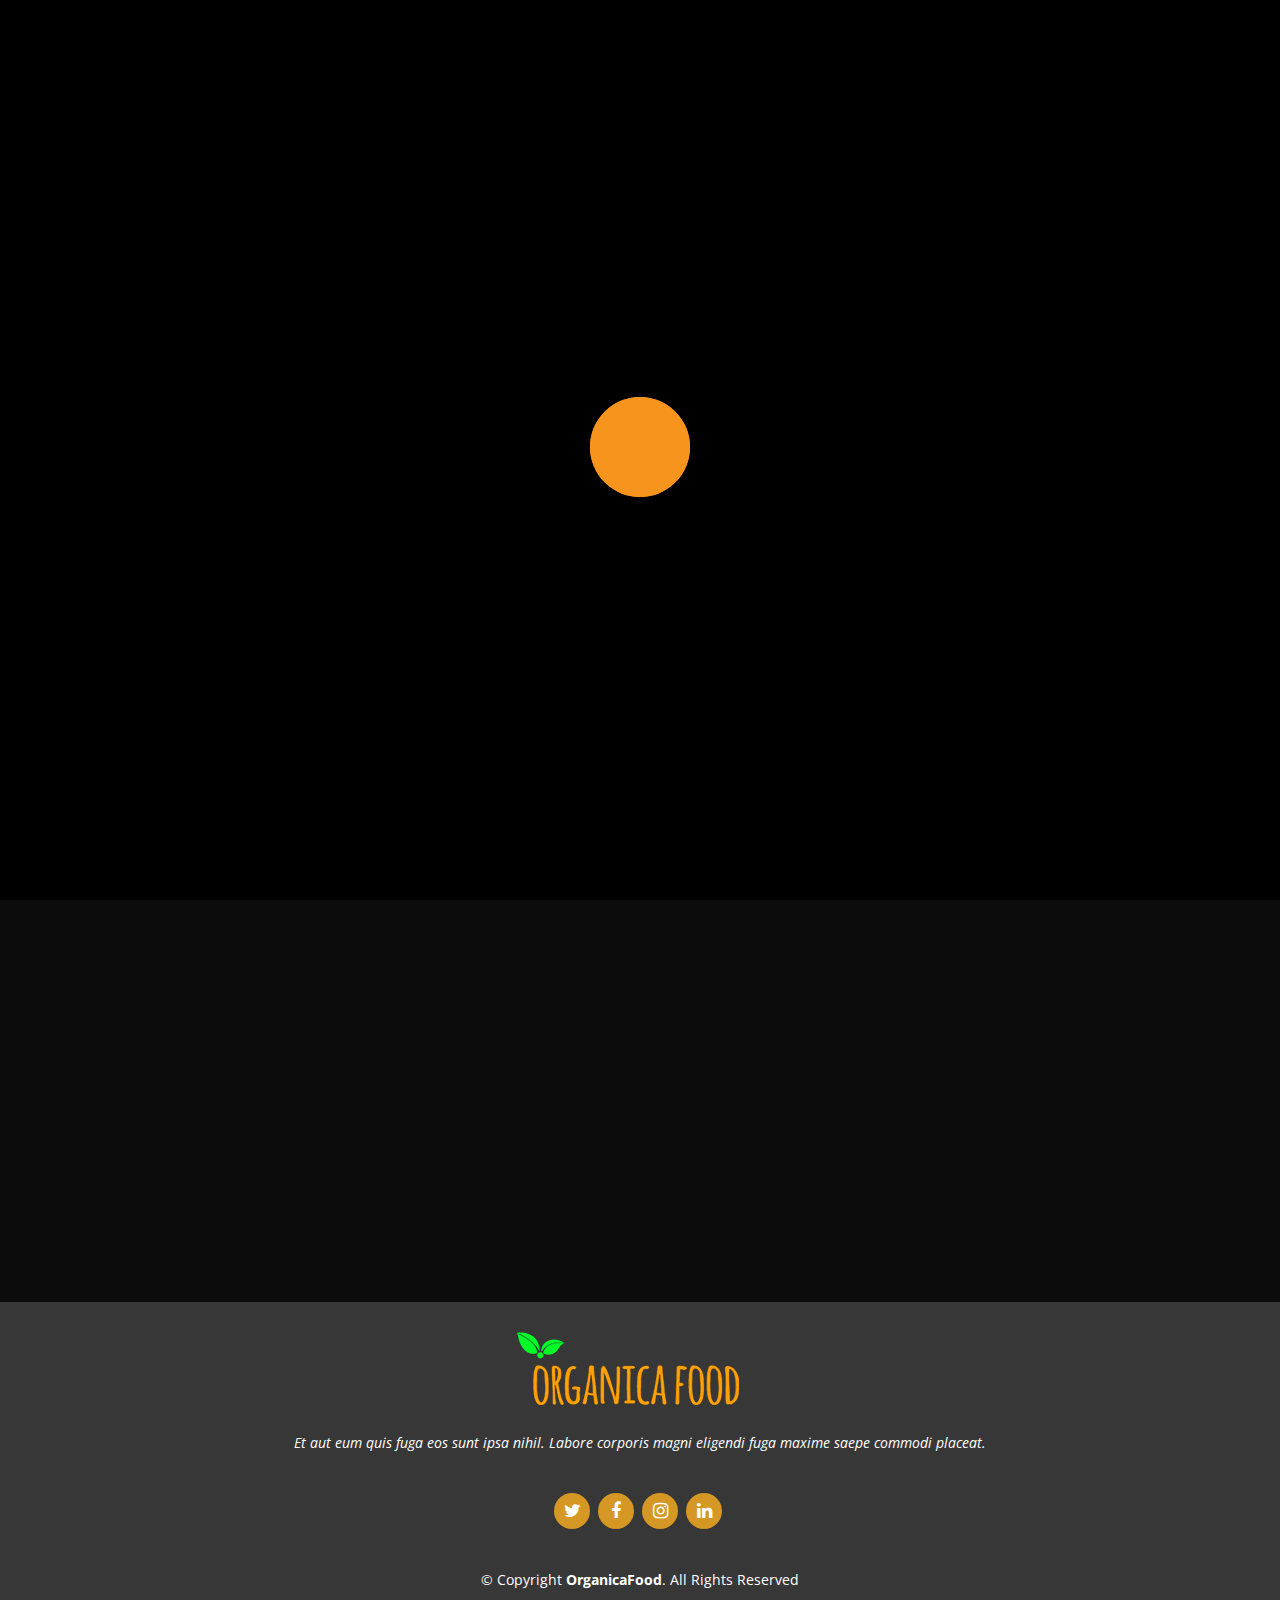
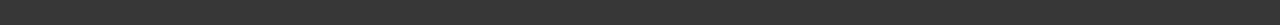
<file: organicfoods/contact.html>
<!DOCTYPE html>
<html lang="en">
<head>

    <meta charset="UTF-8">
    <meta http-equiv="X-UA-Compatible" content="IE=edge">
    <meta name="viewport" content="width=device-width, initial-scale=1.0">
    <title>OrganicaFood</title>

    <!--Google Fonts-->
    <link href="https://fonts.googleapis.com/css?family=Open+Sans:400,600,700&display=swap" rel="stylesheet">

    <!--Css Stylesheet-->
    <link href="assets/bootstrap/css/bootstrap.min.css" rel="stylesheet">
    <link href="https://stackpath.bootstrapcdn.com/font-awesome/4.7.0/css/font-awesome.min.css" rel="stylesheet">
    <link href="assets/lib/slick/slick.css" rel="stylesheet">
    <link href="assets/lib/slick/slick-theme.css" rel="stylesheet">
    <link href="assets/lib/venobox/venobox.css" rel="stylesheet">
    <!--Site Css-->
    <link href="assets/css/main.css" rel="stylesheet">
    
</head>
<body>
    <!-- Preloader -->
    <div class="preloader">
        <div class="preloader-inner">
          <div class="preloader-icon">
            <span></span>
            <span></span>
          </div>
       </div>
      </div>  
  <!-- End Preloader -->

   <!--Top Header Start-->
    <div class="top-header">
        <div class="container">
            <div class="row align-items-center">
                <div class="col-md-3">
                    <div class="logo">
                        <a href="">
                            <img src="assets/img/logo.png" alt="Logo">
                        </a>
                    </div>
                </div>
                <div class="col-md-6">
                    <div class="search">
                        <input type="text" placeholder="Search">
                        <a href="#"><button><i class="fa fa-search"></i></button></a>
                    </div>
                </div>
                <div class="col-md-3">
                    <div class="user">
                        <div class="dropdown">
                            <a href="#" class="dropdown-toggle" data-toggle="dropdown">My Account</a>
                            <div class="dropdown-menu">
                                <a href="#" class="dropdown-item">Login</a>
                                <a href="#" class="dropdown-item">Register</a>
                            </div>
                        </div>
                        <div class="cart">
                            <i class="fa fa-cart-plus"></i>
                            <span>(0)</span>
                        </div>
                    </div>
                </div>
            </div>
        </div>
    </div>
    <!--Top Header End-->

     <!--navbar Start-->
     <div class="header">
        <div class="container">
            <nav class="navbar navbar-expand-md bg-dark navbar-dark">
                <a href="#" class="navbar-brand">MENU</a>
                <button type="button" class="navbar-toggler" data-toggle="collapse" data-target="#navbarCollapse">
                    <span class="navbar-toggler-icon"></span>
                </button>

                <div class="collapse navbar-collapse justify-content-between" id="navbarCollapse">
                    <div class="navbar-nav m-auto">
                        <a href="index.html" class="nav-item nav-link active">Home</a>
                        <a href="about.html" class="nav-item nav-link">About US</a>
                        <div class="nav-item dropdown">
                            <a href="#" class="nav-link dropdown-toggle" data-toggle="dropdown">Products</a>
                            <div class="dropdown-menu">
                                <a href="product.html" class="dropdown-item">Products</a>
                                <a href="product-detail.html" class="dropdown-item">Product Detail</a>
                                <a href="cart.html" class="dropdown-item">Cart</a>
                                <a href="checkout.html" class="dropdown-item">Checkout</a>
                            </div>
                        </div>
                        <a href="contact.html" class="nav-item nav-link">Contact Us</a>
                    </div>
                </div>
            </nav>
        </div>
    </div>
    <!-- navbar End -->
    <br/>
    <!-- Contact US -->

    <section id="contact-us" class="contact-us section">
		<div class="container">
				<div class="contact-head">
					<div class="row">
						<div class="col-lg-8 col-12">
							<div class="form-main">
								<div class="title">
									<h4>Get in touch</h4>
									<h3>Write us a message</h3>
								</div>
								<form class="form" method="post" action="">
									<div class="row">
										<div class="col-lg-6 col-12">
											<div class="form-group">
												<label>Your Name<span>*</span></label>
												<input name="name" type="text" placeholder="">
											</div>
										</div>
										<div class="col-lg-6 col-12">
											<div class="form-group">
												<label>Your Subjects<span>*</span></label>
												<input name="subject" type="text" placeholder="">
											</div>
										</div>
										<div class="col-lg-6 col-12">
											<div class="form-group">
												<label>Your Email<span>*</span></label>
												<input name="email" type="email" placeholder="">
											</div>	
										</div>
										<div class="col-lg-6 col-12">
											<div class="form-group">
												<label>Your Phone<span>*</span></label>
												<input name="company_name" type="text" placeholder="">
											</div>	
										</div>
										<div class="col-12">
											<div class="form-group message">
												<label>your message<span>*</span></label>
												<textarea name="message" placeholder=""></textarea>
											</div>
										</div>
										<div class="col-12">
											<div class="form-group button">
												<button type="submit" class="btn ">Send Message</button>
											</div>
										</div>
									</div>
								</form>
							</div>
						</div>
						<div class="col-lg-4 col-12">
							<div class="single-head">
								<div class="single-info">
									<i class="fa fa-phone"></i>
									<h4 class="title">Call us Now:</h4>
									<ul>
										<li>+977 123-456-7890</li>
										<li>+977 123-456-7890</li>
									</ul>
								</div>
								<div class="single-info">
									<i class="fa fa-envelope-open"></i>
									<h4 class="title">Email:</h4>
									<ul>
										<li><a href="mailto:info@organicaFood.com">info@organicaFood.com</a></li>
										<li><a href="mailto:info@organicaFood.com">support@organicaFood.com</a></li>
									</ul>
								</div>
								<div class="single-info">
									<i class="fa fa-location-arrow"></i>
									<h4 class="title">Our Address:</h4>
									<ul>
										<li>The British College, Kathmandu, Nepal</li>
									</ul>
								</div>
							</div>
						</div>
					</div>
				</div>
			</div>
	</section>
	<!-- End Contact -->
	<!-- Map Section -->
	
	<br/>

	<center>
		<div id="myMap">
			<iframe src="https://www.google.com/maps/embed?pb=!1m18!1m12!1m3!1d3532.8142912078156!2d85.31732961506172!3d27.692134082798134!2m3!1f0!2f0!3f0!3m2!1i1024!2i768!4f13.1!3m3!1m2!1s0x39eb19b19295555f%3A0xabfe5f4b310f97de!2sThe%20British%20College%2C%20Kathmandu!5e0!3m2!1sen!2snp!4v1622306447337!5m2!1sen!2snp" width="95%" height="500px" style="border:0;" allowfullscreen="" loading="lazy"></iframe>
		</div>
			</center>
	
<!-- End Map Section -->    
<br/>

 <!--  Footer -->
 <footer id="footer">
    <div class="container">
      <div class="logo">
        <a href="index.html">
            <img src="assets/img/logo.png" alt="Logo">
        </a>
    </div>
      <p>Et aut eum quis fuga eos sunt ipsa nihil. Labore corporis magni eligendi fuga maxime saepe commodi placeat.</p>
      <div class="social-links">
        <a href="#" class="twitter"><i class="fa fa-twitter"></i></a>
        <a href="#" class="facebook"><i class="fa fa-facebook"></i></a>
        <a href="#" class="instagram"><i class="fa fa-instagram"></i></a>
        <a href="#" class="linkedin"><i class="fa fa-linkedin"></i></a>
      </div>
      <div class="copyright">
        &copy; Copyright <strong><span>OrganicaFood</span></strong>. All Rights Reserved
      </div>
    </div>
  </footer>
  <!-- End Footer -->

 <!-- JavaScript Libraries -->
 <script src="https://code.jquery.com/jquery-3.4.1.min.js"></script>
 <script src="https://stackpath.bootstrapcdn.com/bootstrap/4.4.1/js/bootstrap.bundle.min.js"></script>
 <script src="assets/lib/easing/easing.min.js"></script>
 <script src="assets/lib/slick/slick.min.js"></script>
 <script src="assets/lib/isotope-layout/isotope.pkgd.min.js"></script>
 <script src="assets/lib/venobox/venobox.min.js"></script>

 <!--Site Javascript-->
<script src="assets/js/main.js"></script>
</body>
</html>
</file>
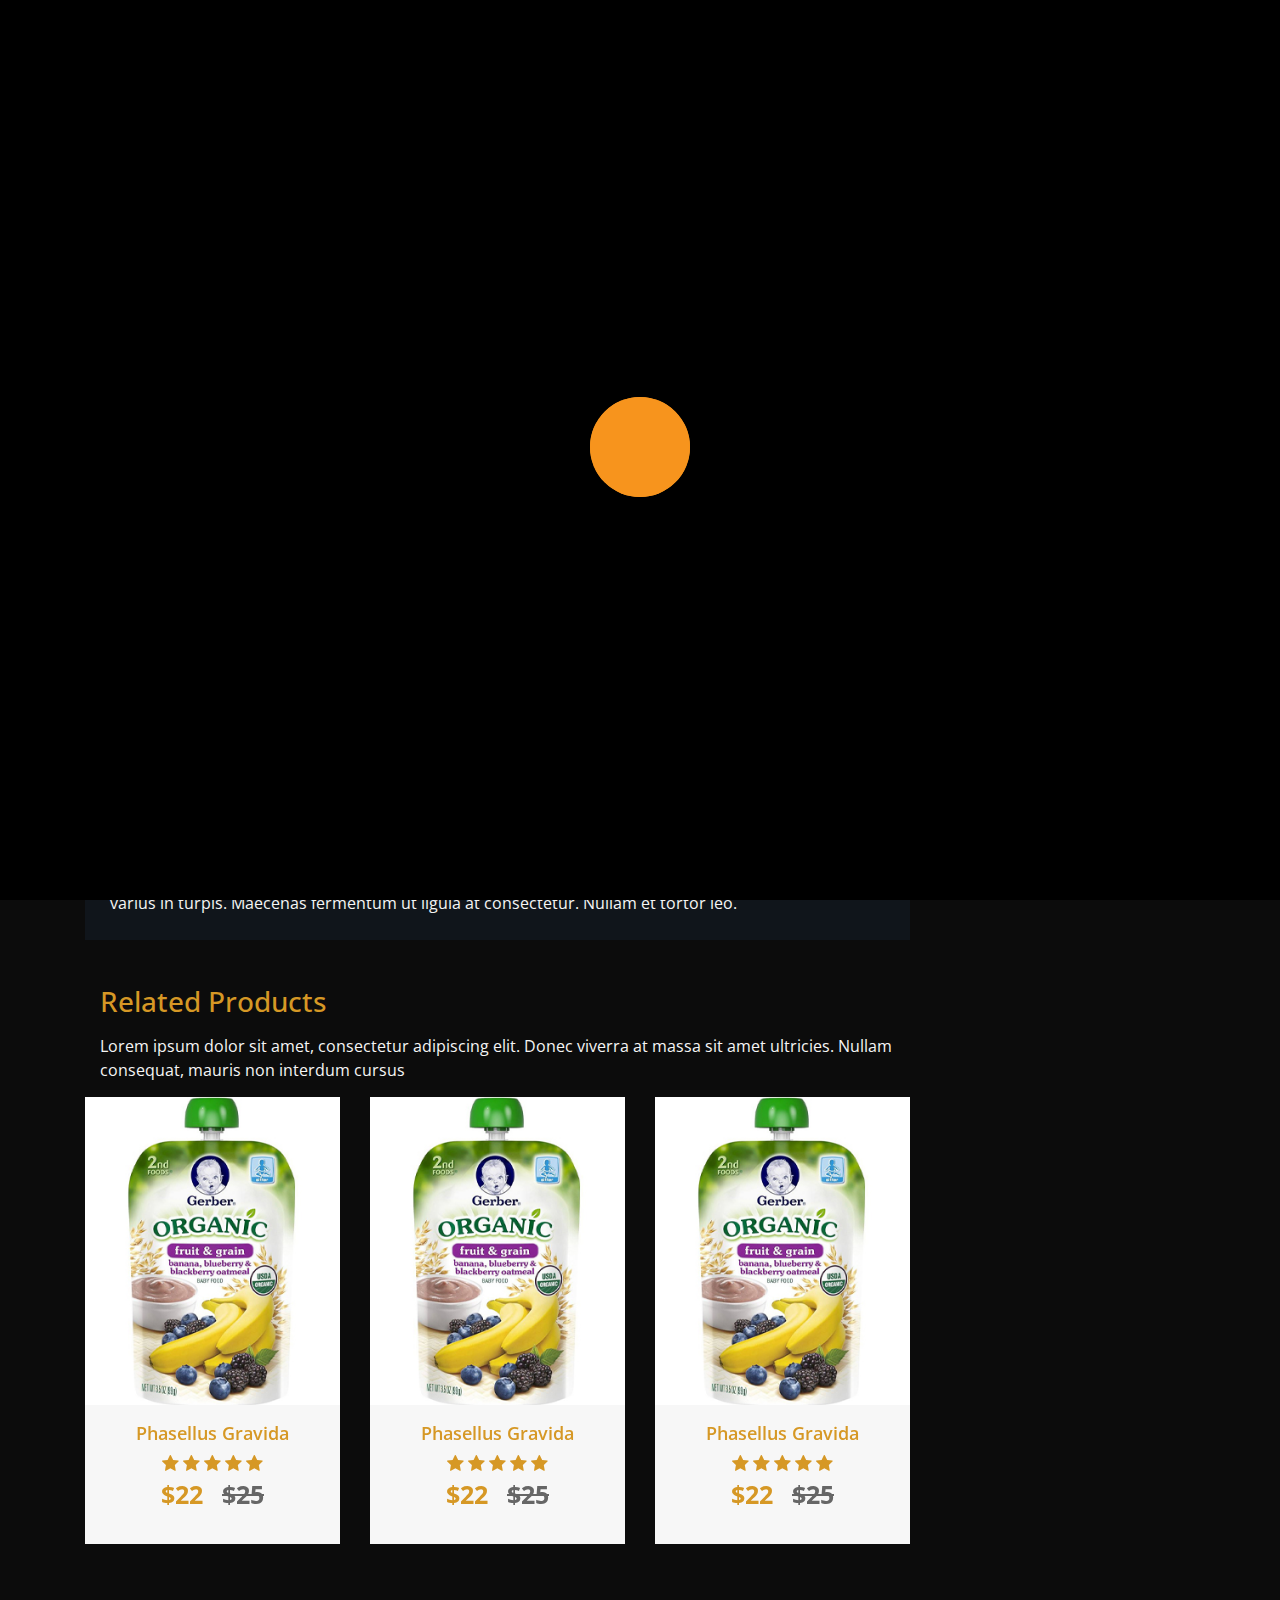
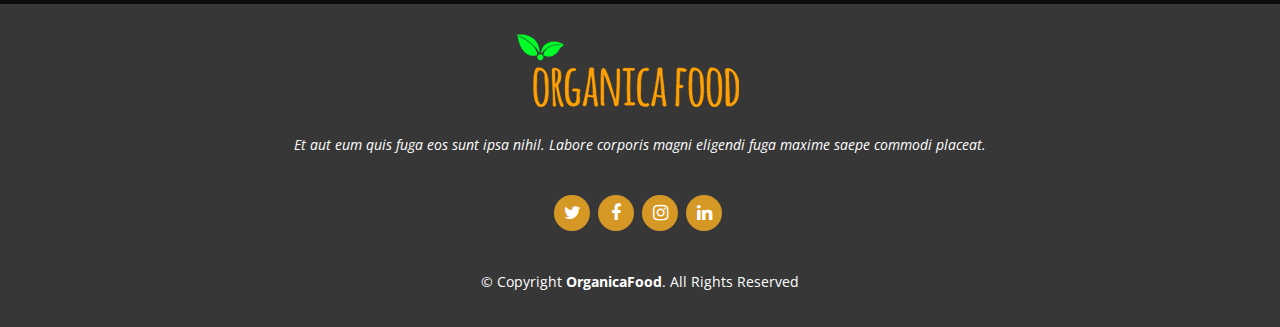
<file: organicfoods/product-detail.html>
<!DOCTYPE html>
<html lang="en">
<head>

    <meta charset="UTF-8">
    <meta http-equiv="X-UA-Compatible" content="IE=edge">
    <meta name="viewport" content="width=device-width, initial-scale=1.0">
    <title>OrganicaFood</title>

    <!--Google Fonts-->
    <link href="https://fonts.googleapis.com/css?family=Open+Sans:400,600,700&display=swap" rel="stylesheet">

    <!--Css Stylesheet-->
    <link href="assets/bootstrap/css/bootstrap.min.css" rel="stylesheet">
    <link href="https://stackpath.bootstrapcdn.com/font-awesome/4.7.0/css/font-awesome.min.css" rel="stylesheet">
    <link href="assets/lib/slick/slick.css" rel="stylesheet">
    <link href="assets/lib/slick/slick-theme.css" rel="stylesheet">
    <link href="assets/lib/venobox/venobox.css" rel="stylesheet">
    
    <!--Site Css-->
    <link href="assets/css/main.css" rel="stylesheet">
    
</head>
<body>
 
<!-- Preloader -->
    <div class="preloader">
      <div class="preloader-inner">
        <div class="preloader-icon">
          <span></span>
          <span></span>
        </div>
     </div>
    </div>  
<!-- End Preloader -->

  <!--Top Header Start-->
    <div class="top-header">
        <div class="container">
            <div class="row align-items-center">
                <div class="col-md-3">
                    <div class="logo">
                        <a href="index.html">
                            <img src="assets/img/logo.png" alt="Logo">
                        </a>
                    </div>
                </div>
                <div class="col-md-6">
                    <div class="search">
                        <input type="text" placeholder="Search">
                        <a href="#"><button><i class="fa fa-search"></i></button></a>
                    </div>
                </div>
                <div class="col-md-3">
                    <div class="user">
                        <div class="dropdown">
                            <a href="#" class="dropdown-toggle" data-toggle="dropdown">My Account</a>
                            <div class="dropdown-menu">
                                <a href="#" class="dropdown-item">Login</a>
                                <a href="#" class="dropdown-item">Register</a>
                            </div>
                        </div>
                        <div class="cart">
                            <i class="fa fa-cart-plus"></i>
                            <span>(0)</span>
                        </div>
                    </div>
                </div>
            </div>
        </div>
    </div>
    <!--Top Header End-->

     <!--navbar Start-->
     <div class="header">
        <div class="container">
            <nav class="navbar navbar-expand-md bg-dark navbar-dark">
                <a href="#" class="navbar-brand">MENU</a>
                <button type="button" class="navbar-toggler" data-toggle="collapse" data-target="#navbarCollapse">
                    <span class="navbar-toggler-icon"></span>
                </button>

                <div class="collapse navbar-collapse justify-content-between" id="navbarCollapse">
                    <div class="navbar-nav m-auto">
                        <a href="index.html" class="nav-item nav-link active">Home</a>
                        <a href="about.html" class="nav-item nav-link">About US</a>
                        <div class="nav-item dropdown">
                            <a href="#" class="nav-link dropdown-toggle" data-toggle="dropdown">Products</a>
                            <div class="dropdown-menu">
                                <a href="product.html" class="dropdown-item">Products</a>
                                <a href="product-detail.html" class="dropdown-item">Product Detail</a>
                                <a href="cart.html" class="dropdown-item">Cart</a>
                                <a href="checkout.html" class="dropdown-item">Checkout</a>
                            </div>
                        </div>
                        <a href="contact.html" class="nav-item nav-link">Contact Us</a>
                    </div>
                </div>
            </nav>
        </div>
    </div>
    <!-- navbar End -->

<!-- Product Detail Start -->
<div class="product-detail">
    <div class="container">
        <div class="row">
            <div class="col-lg-9">
                <div class="row align-items-center product-detail-top">
                    <div class="col-md-5">
                        <div class="product-slider-single">
                            <img src="assets/img/product-1.jpg" alt="Product Image">
                            <img src="assets/img/product-1.jpg" alt="Product Image">
                            <img src="assets/img/product-1.jpg" alt="Product Image">
                        </div>
                    </div>
                    <div class="col-md-7">
                        <div class="product-content">
                            <div class="title"><h2>Phasellus Gravida</h2></div>
                            <div class="ratting">
                                <i class="fa fa-star"></i>
                                <i class="fa fa-star"></i>
                                <i class="fa fa-star"></i>
                                <i class="fa fa-star"></i>
                                <i class="fa fa-star"></i>
                            </div>
                            <div class="price">$22 <span>$25</span></div>
                            <div class="details">
                                <p>
                                    Lorem ipsum dolor sit amet, consectetur adipiscing elit. In condimentum quam ac mi viverra dictum. In efficitur ipsum diam, at dignissim lorem tempor in. Vivamus tempor hendrerit finibus. Nulla tristique viverra nisl, sit amet bibendum ante suscipit non.
                                </p>
                            </div>

                            <div class="quantity">
                                <h4>Quantity:</h4>
                                <div class="qty">
                                    <button class="btn-minus"><i class="fa fa-minus"></i></button>
                                    <input type="text" value="1">
                                    <button class="btn-plus"><i class="fa fa-plus"></i></button>
                                </div>
                            </div>
                            <div class="action">
                                <a href="#"><i class="fa fa-cart-plus"></i></a>
                                <a href="#"><i class="fa fa-heart"></i></a>
                                <a href="#"><i class="fa fa-search"></i></a>
                            </div>
                        </div>
                    </div>
                </div>
                
                <div class="row product-detail-bottom">
                    <div class="col-lg-12">
                        <ul class="nav nav-pills nav-justified">
                            <li class="nav-item">
                                <a class="nav-link active" data-toggle="pill" href="#description">Description</a>
                            </li>
                            <li class="nav-item">
                                <a class="nav-link" data-toggle="pill" href="#specification">Allergy Information</a>
                            </li>
                            <li class="nav-item">
                                <a class="nav-link" data-toggle="pill" href="#reviews">Reviews (1)</a>
                            </li>
                        </ul>

                        <div class="tab-content">
                            <div id="description" class="container tab-pane active"><br>
                                <h4>Product description</h4>
                                <p>
                                    Lorem ipsum dolor sit amet, consectetur adipiscing elit. In condimentum quam ac mi viverra dictum. In efficitur ipsum diam, at dignissim lorem tempor in. Vivamus tempor hendrerit finibus. Nulla tristique viverra nisl, sit amet bibendum ante suscipit non. Praesent in faucibus tellus, sed gravida lacus. Vivamus eu diam eros. Aliquam et sapien eget arcu rhoncus scelerisque. Suspendisse sit amet neque neque. Praesent suscipit et magna eu iaculis. Donec arcu libero, commodo ac est a, malesuada finibus dolor. Aenean in ex eu velit semper fermentum. In leo dui, aliquet sit amet eleifend sit amet, varius in turpis. Maecenas fermentum ut ligula at consectetur. Nullam et tortor leo. 
                                </p>
                            </div>
                            <div id="specification" class="container tab-pane fade"><br>
                                <h4>Product Allergy Information</h4>
                                <ul>
                                    <li>Lorem ipsum dolor sit amet</li>
                                    <li>Lorem ipsum dolor sit amet</li>
                                    <li>Lorem ipsum dolor sit amet</li>
                                    <li>Lorem ipsum dolor sit amet</li>
                                    <li>Lorem ipsum dolor sit amet</li>
                                </ul>
                            </div>
                            <div id="reviews" class="container tab-pane fade"><br>
                                <div class="reviews-submitted">
                                    <div class="reviewer">Ram Hamal - <span>01 Jan 2020</span></div>
                                    <div class="ratting">
                                        <i class="fa fa-star"></i>
                                        <i class="fa fa-star"></i>
                                        <i class="fa fa-star"></i>
                                        <i class="fa fa-star"></i>
                                        <i class="fa fa-star"></i>
                                    </div>
                                    <p>
                                        Very GOOD!
                                    </p>
                                </div>
                                <div class="reviews-submit">
                                    <h4>Give your Review:</h4>
                                    <div class="ratting">
                                        <i class="fa fa-star-o"></i>
                                        <i class="fa fa-star-o"></i>
                                        <i class="fa fa-star-o"></i>
                                        <i class="fa fa-star-o"></i>
                                        <i class="fa fa-star-o"></i>
                                    </div>
                                    <div class="row form">
                                        <div class="col-sm-6">
                                            <input type="text" placeholder="Name">
                                        </div>
                                        <div class="col-sm-6">
                                            <input type="email" placeholder="Email">
                                        </div>
                                        <div class="col-sm-12">
                                            <textarea placeholder="Review"></textarea>
                                        </div>
                                        <div class="col-sm-12">
                                            <button>Submit</button>
                                        </div>
                                    </div>
                                </div>
                            </div>
                        </div>
                    </div>
                </div>
                
                <div class="container">
                    <div class="section-header">
                        <h3>Related Products</h3>
                        <p>
                            Lorem ipsum dolor sit amet, consectetur adipiscing elit. Donec viverra at massa sit amet ultricies. Nullam consequat, mauris non interdum cursus
                        </p>
                    </div>
                </div>
                
                <div class="row align-items-center product-slider product-slider-3">
                    <div class="col-lg-3">
                        <div class="product-item">
                            <div class="product-image">
                                <a href="product-detail.html">
                                    <img src="assets/img/product-1.jpg" alt="Product Image">
                                </a>
                                <div class="product-action">
                                    <a href="#"><i class="fa fa-cart-plus"></i></a>
                                    <a href="#"><i class="fa fa-heart"></i></a>
                                    <a href="#"><i class="fa fa-search"></i></a>
                                </div>
                            </div>
                            <div class="product-content">
                                <div class="title"><a href="#">Phasellus Gravida</a></div>
                                <div class="ratting">
                                    <i class="fa fa-star"></i>
                                    <i class="fa fa-star"></i>
                                    <i class="fa fa-star"></i>
                                    <i class="fa fa-star"></i>
                                    <i class="fa fa-star"></i>
                                </div>
                                <div class="price">$22 <span>$25</span></div>
                            </div>
                        </div>
                    </div>
                    <div class="col-lg-3">
                        <div class="product-item">
                            <div class="product-image">
                                <a href="product-detail.html">
                                    <img src="assets/img/product-1.jpg" alt="Product Image">
                                </a>
                                <div class="product-action">
                                    <a href="#"><i class="fa fa-cart-plus"></i></a>
                                    <a href="#"><i class="fa fa-heart"></i></a>
                                    <a href="#"><i class="fa fa-search"></i></a>
                                </div>
                            </div>
                            <div class="product-content">
                                <div class="title"><a href="#">Phasellus Gravida</a></div>
                                <div class="ratting">
                                    <i class="fa fa-star"></i>
                                    <i class="fa fa-star"></i>
                                    <i class="fa fa-star"></i>
                                    <i class="fa fa-star"></i>
                                    <i class="fa fa-star"></i>
                                </div>
                                <div class="price">$22 <span>$25</span></div>
                            </div>
                        </div>
                    </div>
                    <div class="col-lg-3">
                        <div class="product-item">
                            <div class="product-image">
                                <a href="product-detail.html">
                                    <img src="assets/img/product-1.jpg" alt="Product Image">
                                </a>
                                <div class="product-action">
                                    <a href="#"><i class="fa fa-cart-plus"></i></a>
                                    <a href="#"><i class="fa fa-heart"></i></a>
                                    <a href="#"><i class="fa fa-search"></i></a>
                                </div>
                            </div>
                            <div class="product-content">
                                <div class="title"><a href="#">Phasellus Gravida</a></div>
                                <div class="ratting">
                                    <i class="fa fa-star"></i>
                                    <i class="fa fa-star"></i>
                                    <i class="fa fa-star"></i>
                                    <i class="fa fa-star"></i>
                                    <i class="fa fa-star"></i>
                                </div>
                                <div class="price">$22 <span>$25</span></div>
                            </div>
                        </div>
                    </div>
                    <div class="col-lg-3">
                        <div class="product-item">
                            <div class="product-image">
                                <a href="product-detail.html">
                                    <img src="assets/img/product-1.jpg" alt="Product Image">
                                </a>
                                <div class="product-action">
                                    <a href="#"><i class="fa fa-cart-plus"></i></a>
                                    <a href="#"><i class="fa fa-heart"></i></a>
                                    <a href="#"><i class="fa fa-search"></i></a>
                                </div>
                            </div>
                            <div class="product-content">
                                <div class="title"><a href="#">Phasellus Gravida</a></div>
                                <div class="ratting">
                                    <i class="fa fa-star"></i>
                                    <i class="fa fa-star"></i>
                                    <i class="fa fa-star"></i>
                                    <i class="fa fa-star"></i>
                                    <i class="fa fa-star"></i>
                                </div>
                                <div class="price">$22 <span>$25</span></div>
                            </div>
                        </div>
                    </div>
                    <div class="col-lg-3">
                        <div class="product-item">
                            <div class="product-image">
                                <a href="product-detail.html">
                                    <img src="assets/img/product-1.jpg" alt="Product Image">
                                </a>
                                <div class="product-action">
                                    <a href="#"><i class="fa fa-cart-plus"></i></a>
                                    <a href="#"><i class="fa fa-heart"></i></a>
                                    <a href="#"><i class="fa fa-search"></i></a>
                                </div>
                            </div>
                            <div class="product-content">
                                <div class="title"><a href="#">Phasellus Gravida</a></div>
                                <div class="ratting">
                                    <i class="fa fa-star"></i>
                                    <i class="fa fa-star"></i>
                                    <i class="fa fa-star"></i>
                                    <i class="fa fa-star"></i>
                                    <i class="fa fa-star"></i>
                                </div>
                                <div class="price">$22 <span>$25</span></div>
                            </div>
                        </div>
                    </div>
                </div>
            </div>
            
            <div class="col-lg-3">
                <div class="sidebar-widget category">
                    <h2 class="title">Traders</h2>
                    <ul>
                        <li><a href="#">Trader1</a><span>(83)</span></li>
                        <li><a href="#">Trader2</a><span>(198)</span></li>
                        <li><a href="#">Trader3</a><span>(95)</span></li>
                        <li><a href="#">Trader4</a><span>(48)</span></li>
                        <li><a href="#">Trader5</a><span>(210)</span></li>
                    </ul>
                </div>
                
                <div class="sidebar-widget image">
                    <h2 class="title">Featured Product</h2>
                    <a href="#">
                        <img src="assets/img/product-1.jpg" alt="Image">
                    </a>
                </div>
                
                
               
            </div>
        </div>
    </div>
</div>
<!-- Product Detail End -->

    
   <!--  Footer -->
   <footer id="footer">
    <div class="container">
      <div class="logo">
        <a href="index.html">
            <img src="assets/img/logo.png" alt="Logo">
        </a>
    </div>
      <p>Et aut eum quis fuga eos sunt ipsa nihil. Labore corporis magni eligendi fuga maxime saepe commodi placeat.</p>
      <div class="social-links">
        <a href="#" class="twitter"><i class="fa fa-twitter"></i></a>
        <a href="#" class="facebook"><i class="fa fa-facebook"></i></a>
        <a href="#" class="instagram"><i class="fa fa-instagram"></i></a>
        <a href="#" class="linkedin"><i class="fa fa-linkedin"></i></a>
      </div>
      <div class="copyright">
        &copy; Copyright <strong><span>OrganicaFood</span></strong>. All Rights Reserved
      </div>
    </div>
  </footer>
  <!-- End Footer -->

     <!-- JavaScript Libraries -->
     <script src="https://code.jquery.com/jquery-3.4.1.min.js"></script>
     <script src="https://stackpath.bootstrapcdn.com/bootstrap/4.4.1/js/bootstrap.bundle.min.js"></script>
     <script src="assets/lib/easing/easing.min.js"></script>
     <script src="assets/lib/slick/slick.min.js"></script>
     <script src="assets/lib/isotope-layout/isotope.pkgd.min.js"></script>
     <script src="assets/lib/venobox/venobox.min.js"></script>
    
     <!--Site Javascript-->
    <script src="assets/js/main.js"></script>
</body>
</html>
</file>
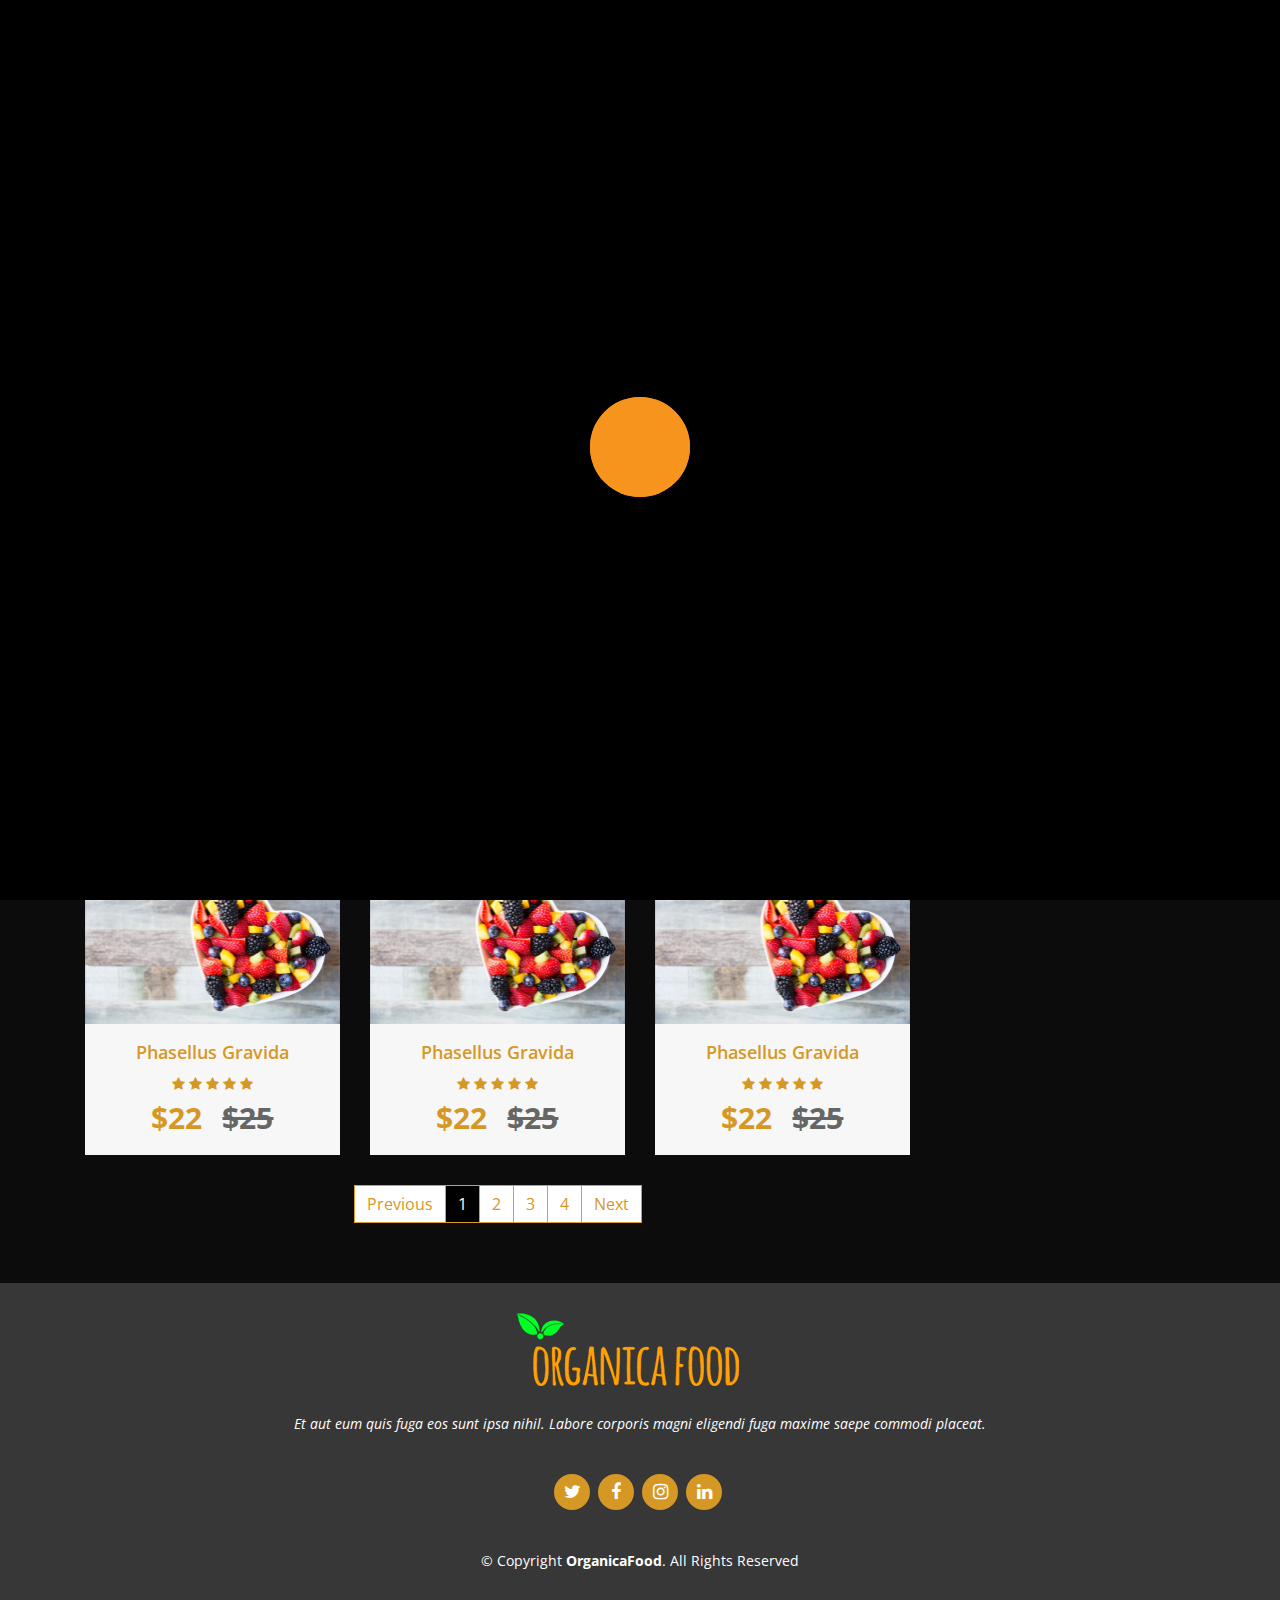
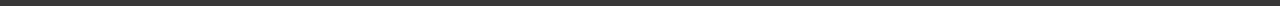
<file: organicfoods/product.html>
<!DOCTYPE html>
<html lang="en">
<head>

    <meta charset="UTF-8">
    <meta http-equiv="X-UA-Compatible" content="IE=edge">
    <meta name="viewport" content="width=device-width, initial-scale=1.0">
    <title>OrganicaFood</title>

    <!--Google Fonts-->
    <link href="https://fonts.googleapis.com/css?family=Open+Sans:400,600,700&display=swap" rel="stylesheet">

    <!--Css Stylesheet-->
    <link href="assets/bootstrap/css/bootstrap.min.css" rel="stylesheet">
    <link href="https://stackpath.bootstrapcdn.com/font-awesome/4.7.0/css/font-awesome.min.css" rel="stylesheet">
    <link href="assets/lib/slick/slick.css" rel="stylesheet">
    <link href="assets/lib/slick/slick-theme.css" rel="stylesheet">
    <link href="assets/lib/venobox/venobox.css" rel="stylesheet">
    
    <!--Site Css-->
    <link href="assets/css/main.css" rel="stylesheet">
    
</head>
<body>
 
<!-- Preloader -->
    <div class="preloader">
      <div class="preloader-inner">
        <div class="preloader-icon">
          <span></span>
          <span></span>
        </div>
     </div>
    </div>  
<!-- End Preloader -->

  <!--Top Header Start-->
    <div class="top-header">
        <div class="container">
            <div class="row align-items-center">
                <div class="col-md-3">
                    <div class="logo">
                        <a href="index.html">
                            <img src="assets/img/logo.png" alt="Logo">
                        </a>
                    </div>
                </div>
                <div class="col-md-6">
                    <div class="search">
                        <input type="text" placeholder="Search">
                        <a href="#"><button><i class="fa fa-search"></i></button></a>
                    </div>
                </div>
                <div class="col-md-3">
                    <div class="user">
                        <div class="dropdown">
                            <a href="#" class="dropdown-toggle" data-toggle="dropdown">My Account</a>
                            <div class="dropdown-menu">
                                <a href="#" class="dropdown-item">Login</a>
                                <a href="#" class="dropdown-item">Register</a>
                            </div>
                        </div>
                        <div class="cart">
                            <i class="fa fa-cart-plus"></i>
                            <span>(0)</span>
                        </div>
                    </div>
                </div>
            </div>
        </div>
    </div>
    <!--Top Header End-->

     <!--navbar Start-->
     <div class="header">
        <div class="container">
            <nav class="navbar navbar-expand-md bg-dark navbar-dark">
                <a href="#" class="navbar-brand">MENU</a>
                <button type="button" class="navbar-toggler" data-toggle="collapse" data-target="#navbarCollapse">
                    <span class="navbar-toggler-icon"></span>
                </button>

                <div class="collapse navbar-collapse justify-content-between" id="navbarCollapse">
                    <div class="navbar-nav m-auto">
                        <a href="index.html" class="nav-item nav-link active">Home</a>
                        <a href="about.html" class="nav-item nav-link">About US</a>
                        <div class="nav-item dropdown">
                            <a href="#" class="nav-link dropdown-toggle" data-toggle="dropdown">Products</a>
                            <div class="dropdown-menu">
                                <a href="product.html" class="dropdown-item">Products</a>
                                <a href="product-detail.html" class="dropdown-item">Product Detail</a>
                                <a href="cart.html" class="dropdown-item">Cart</a>
                                <a href="checkout.html" class="dropdown-item">Checkout</a>
                            </div>
                        </div>
                        <a href="contact.html" class="nav-item nav-link">Contact Us</a>
                    </div>
                </div>
            </nav>
        </div>
    </div>
    <!-- navbar End -->

  <!-- Product List Start -->
  <div class="product-view">
    <div class="container">
        <div class="row">
            <div class="col-md-9">
                <div class="row">
                    <div class="col-lg-12">
                        <div class="row">
                            <div class="col-md-8">
                                <div class="product-search">
                                    <input type="email" value="Search">
                                    <button><i class="fa fa-search"></i></button>
                                </div>
                            </div>
                            <div class="col-md-4">
                                <div class="product-short">
                                    <div class="dropdown">
                                        <a href="#" class="dropdown-toggle" data-toggle="dropdown">Product sort by</a>
                                        <div class="dropdown-menu dropdown-menu-right">
                                            <a href="#" class="dropdown-item">Newest</a>
                                            <a href="#" class="dropdown-item">Popular</a>
                                        </div>
                                    </div>
                                </div>
                            </div>
                        </div>
                    </div>
                    <div class="col-lg-4">
                        <div class="product-item">
                            <div class="product-image">
                                <a href="product-detail.html">
                                    <img src="assets/img/products-1.jpg" alt="Product Image">
                                </a>
                                <div class="product-action">
                                    <a href="#"><i class="fa fa-cart-plus"></i></a>
                                    <a href="#"><i class="fa fa-heart"></i></a>
                                    <a href="#"><i class="fa fa-search"></i></a>
                                </div>
                            </div>
                            <div class="product-content">
                                <div class="title"><a href="#">Phasellus Gravida</a></div>
                                <div class="ratting">
                                    <i class="fa fa-star"></i>
                                    <i class="fa fa-star"></i>
                                    <i class="fa fa-star"></i>
                                    <i class="fa fa-star"></i>
                                    <i class="fa fa-star"></i>
                                </div>
                                <div class="price">$22 <span>$25</span></div>
                            </div>
                        </div>
                    </div>
                    <div class="col-lg-4">
                        <div class="product-item">
                            <div class="product-image">
                                <a href="product-detail.html">
                                    <img src="assets/img/products-1.jpg" alt="Product Image">
                                </a>
                                <div class="product-action">
                                    <a href="#"><i class="fa fa-cart-plus"></i></a>
                                    <a href="#"><i class="fa fa-heart"></i></a>
                                    <a href="#"><i class="fa fa-search"></i></a>
                                </div>
                            </div>
                            <div class="product-content">
                                <div class="title"><a href="#">Phasellus Gravida</a></div>
                                <div class="ratting">
                                    <i class="fa fa-star"></i>
                                    <i class="fa fa-star"></i>
                                    <i class="fa fa-star"></i>
                                    <i class="fa fa-star"></i>
                                    <i class="fa fa-star"></i>
                                </div>
                                <div class="price">$22 <span>$25</span></div>
                            </div>
                        </div>
                    </div>
                    <div class="col-lg-4">
                        <div class="product-item">
                            <div class="product-image">
                                <a href="product-detail.html">
                                    <img src="assets/img/products-1.jpg" alt="Product Image">
                                </a>
                                <div class="product-action">
                                    <a href="#"><i class="fa fa-cart-plus"></i></a>
                                    <a href="#"><i class="fa fa-heart"></i></a>
                                    <a href="#"><i class="fa fa-search"></i></a>
                                </div>
                            </div>
                            <div class="product-content">
                                <div class="title"><a href="#">Phasellus Gravida</a></div>
                                <div class="ratting">
                                    <i class="fa fa-star"></i>
                                    <i class="fa fa-star"></i>
                                    <i class="fa fa-star"></i>
                                    <i class="fa fa-star"></i>
                                    <i class="fa fa-star"></i>
                                </div>
                                <div class="price">$22 <span>$25</span></div>
                            </div>
                        </div>
                    </div>
                    <div class="col-lg-4">
                        <div class="product-item">
                            <div class="product-image">
                                <a href="product-detail.html">
                                    <img src="assets/img/products-1.jpg" alt="Product Image">
                                </a>
                                <div class="product-action">
                                    <a href="#"><i class="fa fa-cart-plus"></i></a>
                                    <a href="#"><i class="fa fa-heart"></i></a>
                                    <a href="#"><i class="fa fa-search"></i></a>
                                </div>
                            </div>
                            <div class="product-content">
                                <div class="title"><a href="#">Phasellus Gravida</a></div>
                                <div class="ratting">
                                    <i class="fa fa-star"></i>
                                    <i class="fa fa-star"></i>
                                    <i class="fa fa-star"></i>
                                    <i class="fa fa-star"></i>
                                    <i class="fa fa-star"></i>
                                </div>
                                <div class="price">$22 <span>$25</span></div>
                            </div>
                        </div>
                    </div>
                    <div class="col-lg-4">
                        <div class="product-item">
                            <div class="product-image">
                                <a href="product-detail.html">
                                    <img src="assets/img/products-1.jpg" alt="Product Image">
                                </a>
                                <div class="product-action">
                                    <a href="#"><i class="fa fa-cart-plus"></i></a>
                                    <a href="#"><i class="fa fa-heart"></i></a>
                                    <a href="#"><i class="fa fa-search"></i></a>
                                </div>
                            </div>
                            <div class="product-content">
                                <div class="title"><a href="#">Phasellus Gravida</a></div>
                                <div class="ratting">
                                    <i class="fa fa-star"></i>
                                    <i class="fa fa-star"></i>
                                    <i class="fa fa-star"></i>
                                    <i class="fa fa-star"></i>
                                    <i class="fa fa-star"></i>
                                </div>
                                <div class="price">$22 <span>$25</span></div>
                            </div>
                        </div>
                    </div>
                    <div class="col-lg-4">
                        <div class="product-item">
                            <div class="product-image">
                                <a href="product-detail.html">
                                    <img src="assets/img/products-1.jpg" alt="Product Image">
                                </a>
                                <div class="product-action">
                                    <a href="#"><i class="fa fa-cart-plus"></i></a>
                                    <a href="#"><i class="fa fa-heart"></i></a>
                                    <a href="#"><i class="fa fa-search"></i></a>
                                </div>
                            </div>
                            <div class="product-content">
                                <div class="title"><a href="#">Phasellus Gravida</a></div>
                                <div class="ratting">
                                    <i class="fa fa-star"></i>
                                    <i class="fa fa-star"></i>
                                    <i class="fa fa-star"></i>
                                    <i class="fa fa-star"></i>
                                    <i class="fa fa-star"></i>
                                </div>
                                <div class="price">$22 <span>$25</span></div>
                            </div>
                        </div>
                    </div>
                    <div class="col-lg-4">
                        <div class="product-item">
                            <div class="product-image">
                                <a href="product-detail.html">
                                    <img src="assets/img/products-1.jpg" alt="Product Image">
                                </a>
                                <div class="product-action">
                                    <a href="#"><i class="fa fa-cart-plus"></i></a>
                                    <a href="#"><i class="fa fa-heart"></i></a>
                                    <a href="#"><i class="fa fa-search"></i></a>
                                </div>
                            </div>
                            <div class="product-content">
                                <div class="title"><a href="#">Phasellus Gravida</a></div>
                                <div class="ratting">
                                    <i class="fa fa-star"></i>
                                    <i class="fa fa-star"></i>
                                    <i class="fa fa-star"></i>
                                    <i class="fa fa-star"></i>
                                    <i class="fa fa-star"></i>
                                </div>
                                <div class="price">$22 <span>$25</span></div>
                            </div>
                        </div>
                    </div>
                    <div class="col-lg-4">
                        <div class="product-item">
                            <div class="product-image">
                                <a href="product-detail.html">
                                    <img src="assets/img/products-1.jpg" alt="Product Image">
                                </a>
                                <div class="product-action">
                                    <a href="#"><i class="fa fa-cart-plus"></i></a>
                                    <a href="#"><i class="fa fa-heart"></i></a>
                                    <a href="#"><i class="fa fa-search"></i></a>
                                </div>
                            </div>
                            <div class="product-content">
                                <div class="title"><a href="#">Phasellus Gravida</a></div>
                                <div class="ratting">
                                    <i class="fa fa-star"></i>
                                    <i class="fa fa-star"></i>
                                    <i class="fa fa-star"></i>
                                    <i class="fa fa-star"></i>
                                    <i class="fa fa-star"></i>
                                </div>
                                <div class="price">$22 <span>$25</span></div>
                            </div>
                        </div>
                    </div>
                    <div class="col-lg-4">
                        <div class="product-item">
                            <div class="product-image">
                                <a href="product-detail.html">
                                    <img src="assets/img/products-1.jpg" alt="Product Image">
                                </a>
                                <div class="product-action">
                                    <a href="#"><i class="fa fa-cart-plus"></i></a>
                                    <a href="#"><i class="fa fa-heart"></i></a>
                                    <a href="#"><i class="fa fa-search"></i></a>
                                </div>
                            </div>
                            <div class="product-content">
                                <div class="title"><a href="#">Phasellus Gravida</a></div>
                                <div class="ratting">
                                    <i class="fa fa-star"></i>
                                    <i class="fa fa-star"></i>
                                    <i class="fa fa-star"></i>
                                    <i class="fa fa-star"></i>
                                    <i class="fa fa-star"></i>
                                </div>
                                <div class="price">$22 <span>$25</span></div>
                            </div>
                        </div>
                    </div>
                </div>
                
                <div class="col-lg-12">
                    <nav aria-label="Page navigation">
                        <ul class="pagination justify-content-center">
                            <li class="page-item disabled">
                                <a class="page-link" href="#" tabindex="-1">Previous</a>
                            </li>
                            <li class="page-item active"><a class="page-link" href="#">1</a></li>
                            <li class="page-item"><a class="page-link" href="#">2</a></li>
                            <li class="page-item"><a class="page-link" href="#">3</a></li>
                            <li class="page-item"><a class="page-link" href="#">4</a></li>
                            <li class="page-item">
                                <a class="page-link" href="#">Next</a>
                            </li>
                        </ul>
                    </nav>
                </div>
            </div>
            
            
            
            <div class="col-md-3">
                <div class="sidebar-widget category">
                    <h2 class="title">Traders</h2>
                    <ul>
                        <li><a href="#">Trader1</a><span>(83)</span></li>
                        <li><a href="#">Trader2</a><span>(198)</span></li>
                        <li><a href="#">Trader3</a><span>(95)</span></li>
                        <li><a href="#">Trader4</a><span>(48)</span></li>
                        <li><a href="#">Trader5</a><span>(210)</span></li>
                    </ul>
                </div>
                
                <div class="sidebar-widget image">
                    <h3 class="title">Featured Product</h3>
                    <a href="#">
                        <img src="assets/img/product-1.jpg" alt="Image">
                    </a>
                </div>
              
            </div>
        </div>
    </div>
</div>
<!-- Product List End -->


  <!--  Footer -->
  <footer id="footer">
    <div class="container">
      <div class="logo">
        <a href="index.html">
            <img src="assets/img/logo.png" alt="Logo">
        </a>
    </div>
      <p>Et aut eum quis fuga eos sunt ipsa nihil. Labore corporis magni eligendi fuga maxime saepe commodi placeat.</p>
      <div class="social-links">
        <a href="#" class="twitter"><i class="fa fa-twitter"></i></a>
        <a href="#" class="facebook"><i class="fa fa-facebook"></i></a>
        <a href="#" class="instagram"><i class="fa fa-instagram"></i></a>
        <a href="#" class="linkedin"><i class="fa fa-linkedin"></i></a>
      </div>
      <div class="copyright">
        &copy; Copyright <strong><span>OrganicaFood</span></strong>. All Rights Reserved
      </div>
    </div>
  </footer>
  <!-- End Footer -->

     <!-- JavaScript Libraries -->
     <script src="https://code.jquery.com/jquery-3.4.1.min.js"></script>
     <script src="https://stackpath.bootstrapcdn.com/bootstrap/4.4.1/js/bootstrap.bundle.min.js"></script>
     <script src="assets/lib/easing/easing.min.js"></script>
     <script src="assets/lib/slick/slick.min.js"></script>
     <script src="assets/lib/isotope-layout/isotope.pkgd.min.js"></script>
     <script src="assets/lib/venobox/venobox.min.js"></script>
    
     <!--Site Javascript-->
    <script src="assets/js/main.js"></script>
</body>
</html>
</file>
<file: organicfoods/assets/lib/venobox/venobox.css>
/* ------ venobox.css --------*/
.vbox-overlay *, .vbox-overlay *:before, .vbox-overlay *:after{
    -webkit-backface-visibility: hidden;
    -webkit-box-sizing:border-box;
    -moz-box-sizing:border-box;
    box-sizing:border-box;
}
.vbox-overlay * { 
    -webkit-backface-visibility: visible;
    backface-visibility: visible;
}
.vbox-overlay{
    display: -webkit-flex;
    display: flex;
    -webkit-flex-direction: column;
    flex-direction: column;
    -webkit-justify-content: center;
    justify-content: center;
    -webkit-align-items: center;
    align-items: center;
    position: fixed;
    left: 0;
    top: 0;
    bottom: 0;
    right: 0;
    z-index: 999999;
}

/* ----- navigation ----- */
.vbox-title{
    width: 100%;
    height: 40px;
    float: left;
    text-align: center;
    line-height: 28px;
    font-size: 12px;
    padding: 6px 50px;
    overflow: hidden;
    position: fixed;
    display: none;
    left: 0;
    z-index: 89;
}
.vbox-close{
    cursor: pointer;
    position: fixed;
    top: -1px;
    right: 0;
    width: 50px;
    height: 40px;
    padding: 6px;
    display: block;
    background-position:10px center;
    overflow: hidden;
    font-size: 24px;
    line-height: 1;
    text-align: center;
    z-index: 99;
}
.vbox-left{
    cursor: pointer;
    position: fixed;
    left: 0;
    height: 40px;
    overflow: hidden;
    line-height: 28px;
    font-size: 12px;
    z-index: 99;
    display: flex;
    align-items:center;
}
.vbox-num{
    display: inline-block;
    margin: 6px 0 6px 15px;
}
/* ----- Social share ----- */
.vbox-share{
    line-height: 28px;
    font-size: 12px;
    overflow: hidden;
    position: fixed;
    left: 0;
    z-index: 98;
    display: flex;
    align-items:center;
    justify-content: center;
    width: 100%;
    text-align: center;
}
.vbox-share svg{
    max-height: 28px;
    width: 28px;
    z-index: 10;
    margin-left: 12px;
    margin-top: 6px;
    margin-bottom: 6px;
    vertical-align: middle;
}


/* ----- navigation ARROWS ----- */
.vbox-next, .vbox-prev{
    position: fixed;
    top: 50%;
    margin-top: -15px;
    overflow: hidden;
    cursor: pointer;
    display: block;
    width: 45px;
    height: 45px;
    z-index: 99;
}
.vbox-next span, .vbox-prev span{
    position: relative;
    width: 20px;
    height: 20px;
    border: 2px solid transparent;
    border-top-color: #B6B6B6;
    border-right-color: #B6B6B6;
    text-indent: -100px;
    position: absolute;
    top: 8px;
    display: block;
}
.vbox-prev{
    left: 15px;
}
.vbox-next{
    right: 15px;
}
.vbox-prev span{
    left: 10px;
    -ms-transform: rotate(-135deg);
    -webkit-transform: rotate(-135deg);
    transform: rotate(-135deg);
}
.vbox-next span{
    -ms-transform: rotate(45deg);
    -webkit-transform: rotate(45deg);
    transform: rotate(45deg);
    right: 10px;
}
/* ------- inline window ------ */
.vbox-inline{
    width: 420px;
    height: 315px;
    height: 70vh;
    padding: 10px;
    background: #fff;
    margin: 0 auto;
    overflow: auto;
    text-align: left;
}
/* ------- Video & iFrames window ------ */
.venoframe{
    max-width: 100%;
    width: 100%;
    border: none;
    width: 100%;
    height: 260px;
    height: 70vh;
}
.venoframe.vbvid{
    height: 260px;
}
@media (min-width: 768px) {
    .venoframe, .vbox-inline{
        width: 90%;
        height: 360px;
        height: 70vh;
    }
    .venoframe.vbvid{
        width: 640px;
        height: 360px;
    }
}
@media (min-width: 992px) {
    .venoframe, .vbox-inline{
        max-width: 1200px;
        width: 80%;
        height: 540px;
        height: 70vh;
    }
    .venoframe.vbvid{
        width: 960px;
        height: 540px;
    }
}
/* 
Please do NOT edit this part! 
or at least read this note: http://i.imgur.com/7C0ws9e.gif
*/
.vbox-open{
    overflow: hidden;
}
.vbox-container{
    position: absolute;
    left: 0;
    right: 0;
    top: 0;
    bottom: 0;
    overflow-x: hidden;
    overflow-y: scroll;
    overflow-scrolling: touch;
    -webkit-overflow-scrolling: touch;
    z-index: 20;
    max-height: 100%;

}

.vbox-content{
    text-align: center;
    float: left;
    width: 100%;
    position: relative;
    overflow: hidden;
    padding: 20px 4%;
}
.vbox-container img{
    max-width: 100%;
    height: auto;
}
.vbox-figlio{
    box-shadow: 0 0 12px rgba(0,0,0,0.19), 0 6px 6px rgba(0,0,0,0.23);
    max-width: 100%;
    text-align: initial;
}
img.vbox-figlio{
    -webkit-user-select: none;
-khtml-user-select: none;
-moz-user-select: none;
-o-user-select: none;
user-select: none;
}
.vbox-content.swipe-left{
    margin-left: -200px !important;
}
.vbox-content.swipe-right{
    margin-left: 200px !important;
}
.vbox-animated{
    webkit-transition: margin 300ms ease-out;
    transition: margin 300ms ease-out;
}

/* ---------- preloader ----------
 * SPINKIT 
 * http://tobiasahlin.com/spinkit/
-------------------------------- */
.sk-double-bounce,.sk-rotating-plane{width:40px;height:40px;margin:40px auto}.sk-rotating-plane{background-color:#333;-webkit-animation:sk-rotatePlane 1.2s infinite ease-in-out;animation:sk-rotatePlane 1.2s infinite ease-in-out}@-webkit-keyframes sk-rotatePlane{0%{-webkit-transform:perspective(120px) rotateX(0) rotateY(0);transform:perspective(120px) rotateX(0) rotateY(0)}50%{-webkit-transform:perspective(120px) rotateX(-180.1deg) rotateY(0);transform:perspective(120px) rotateX(-180.1deg) rotateY(0)}100%{-webkit-transform:perspective(120px) rotateX(-180deg) rotateY(-179.9deg);transform:perspective(120px) rotateX(-180deg) rotateY(-179.9deg)}}@keyframes sk-rotatePlane{0%{-webkit-transform:perspective(120px) rotateX(0) rotateY(0);transform:perspective(120px) rotateX(0) rotateY(0)}50%{-webkit-transform:perspective(120px) rotateX(-180.1deg) rotateY(0);transform:perspective(120px) rotateX(-180.1deg) rotateY(0)}100%{-webkit-transform:perspective(120px) rotateX(-180deg) rotateY(-179.9deg);transform:perspective(120px) rotateX(-180deg) rotateY(-179.9deg)}}.sk-double-bounce{position:relative}.sk-double-bounce .sk-child{width:100%;height:100%;border-radius:50%;background-color:#333;opacity:.6;position:absolute;top:0;left:0;-webkit-animation:sk-doubleBounce 2s infinite ease-in-out;animation:sk-doubleBounce 2s infinite ease-in-out}.sk-chasing-dots .sk-child,.sk-spinner-pulse,.sk-three-bounce .sk-child{background-color:#333;border-radius:100%}.sk-double-bounce .sk-double-bounce2{-webkit-animation-delay:-1s;animation-delay:-1s}@-webkit-keyframes sk-doubleBounce{0%,100%{-webkit-transform:scale(0);transform:scale(0)}50%{-webkit-transform:scale(1);transform:scale(1)}}@keyframes sk-doubleBounce{0%,100%{-webkit-transform:scale(0);transform:scale(0)}50%{-webkit-transform:scale(1);transform:scale(1)}}.sk-wave{margin:40px auto;width:50px;height:40px;text-align:center;font-size:10px}.sk-wave .sk-rect{background-color:#333;height:100%;width:6px;display:inline-block;-webkit-animation:sk-waveStretchDelay 1.2s infinite ease-in-out;animation:sk-waveStretchDelay 1.2s infinite ease-in-out}.sk-wave .sk-rect1{-webkit-animation-delay:-1.2s;animation-delay:-1.2s}.sk-wave .sk-rect2{-webkit-animation-delay:-1.1s;animation-delay:-1.1s}.sk-wave .sk-rect3{-webkit-animation-delay:-1s;animation-delay:-1s}.sk-wave .sk-rect4{-webkit-animation-delay:-.9s;animation-delay:-.9s}.sk-wave .sk-rect5{-webkit-animation-delay:-.8s;animation-delay:-.8s}@-webkit-keyframes sk-waveStretchDelay{0%,100%,40%{-webkit-transform:scaleY(.4);transform:scaleY(.4)}20%{-webkit-transform:scaleY(1);transform:scaleY(1)}}@keyframes sk-waveStretchDelay{0%,100%,40%{-webkit-transform:scaleY(.4);transform:scaleY(.4)}20%{-webkit-transform:scaleY(1);transform:scaleY(1)}}.sk-wandering-cubes{margin:40px auto;width:40px;height:40px;position:relative}.sk-wandering-cubes .sk-cube{background-color:#333;width:10px;height:10px;position:absolute;top:0;left:0;-webkit-animation:sk-wanderingCube 1.8s ease-in-out -1.8s infinite both;animation:sk-wanderingCube 1.8s ease-in-out -1.8s infinite both}.sk-chasing-dots,.sk-spinner-pulse{width:40px;height:40px;margin:40px auto}.sk-wandering-cubes .sk-cube2{-webkit-animation-delay:-.9s;animation-delay:-.9s}@-webkit-keyframes sk-wanderingCube{0%{-webkit-transform:rotate(0);transform:rotate(0)}25%{-webkit-transform:translateX(30px) rotate(-90deg) scale(.5);transform:translateX(30px) rotate(-90deg) scale(.5)}50%{-webkit-transform:translateX(30px) translateY(30px) rotate(-179deg);transform:translateX(30px) translateY(30px) rotate(-179deg)}50.1%{-webkit-transform:translateX(30px) translateY(30px) rotate(-180deg);transform:translateX(30px) translateY(30px) rotate(-180deg)}75%{-webkit-transform:translateX(0) translateY(30px) rotate(-270deg) scale(.5);transform:translateX(0) translateY(30px) rotate(-270deg) scale(.5)}100%{-webkit-transform:rotate(-360deg);transform:rotate(-360deg)}}@keyframes sk-wanderingCube{0%{-webkit-transform:rotate(0);transform:rotate(0)}25%{-webkit-transform:translateX(30px) rotate(-90deg) scale(.5);transform:translateX(30px) rotate(-90deg) scale(.5)}50%{-webkit-transform:translateX(30px) translateY(30px) rotate(-179deg);transform:translateX(30px) translateY(30px) rotate(-179deg)}50.1%{-webkit-transform:translateX(30px) translateY(30px) rotate(-180deg);transform:translateX(30px) translateY(30px) rotate(-180deg)}75%{-webkit-transform:translateX(0) translateY(30px) rotate(-270deg) scale(.5);transform:translateX(0) translateY(30px) rotate(-270deg) scale(.5)}100%{-webkit-transform:rotate(-360deg);transform:rotate(-360deg)}}.sk-spinner-pulse{-webkit-animation:sk-pulseScaleOut 1s infinite ease-in-out;animation:sk-pulseScaleOut 1s infinite ease-in-out}@-webkit-keyframes sk-pulseScaleOut{0%{-webkit-transform:scale(0);transform:scale(0)}100%{-webkit-transform:scale(1);transform:scale(1);opacity:0}}@keyframes sk-pulseScaleOut{0%{-webkit-transform:scale(0);transform:scale(0)}100%{-webkit-transform:scale(1);transform:scale(1);opacity:0}}.sk-chasing-dots{position:relative;text-align:center;-webkit-animation:sk-chasingDotsRotate 2s infinite linear;animation:sk-chasingDotsRotate 2s infinite linear}.sk-chasing-dots .sk-child{width:60%;height:60%;display:inline-block;position:absolute;top:0;-webkit-animation:sk-chasingDotsBounce 2s infinite ease-in-out;animation:sk-chasingDotsBounce 2s infinite ease-in-out}.sk-chasing-dots .sk-dot2{top:auto;bottom:0;-webkit-animation-delay:-1s;animation-delay:-1s}@-webkit-keyframes sk-chasingDotsRotate{100%{-webkit-transform:rotate(360deg);transform:rotate(360deg)}}@keyframes sk-chasingDotsRotate{100%{-webkit-transform:rotate(360deg);transform:rotate(360deg)}}@-webkit-keyframes sk-chasingDotsBounce{0%,100%{-webkit-transform:scale(0);transform:scale(0)}50%{-webkit-transform:scale(1);transform:scale(1)}}@keyframes sk-chasingDotsBounce{0%,100%{-webkit-transform:scale(0);transform:scale(0)}50%{-webkit-transform:scale(1);transform:scale(1)}}.sk-three-bounce{margin:40px auto;width:80px;text-align:center}.sk-three-bounce .sk-child{width:20px;height:20px;display:inline-block;-webkit-animation:sk-three-bounce 1.4s ease-in-out 0s infinite both;animation:sk-three-bounce 1.4s ease-in-out 0s infinite both}.sk-circle .sk-child:before,.sk-fading-circle .sk-circle:before{display:block;border-radius:100%;content:'';background-color:#333}.sk-three-bounce .sk-bounce1{-webkit-animation-delay:-.32s;animation-delay:-.32s}.sk-three-bounce .sk-bounce2{-webkit-animation-delay:-.16s;animation-delay:-.16s}@-webkit-keyframes sk-three-bounce{0%,100%,80%{-webkit-transform:scale(0);transform:scale(0)}40%{-webkit-transform:scale(1);transform:scale(1)}}@keyframes sk-three-bounce{0%,100%,80%{-webkit-transform:scale(0);transform:scale(0)}40%{-webkit-transform:scale(1);transform:scale(1)}}.sk-circle{margin:40px auto;width:40px;height:40px;position:relative}.sk-circle .sk-child{width:100%;height:100%;position:absolute;left:0;top:0}.sk-circle .sk-child:before{margin:0 auto;width:15%;height:15%;-webkit-animation:sk-circleBounceDelay 1.2s infinite ease-in-out both;animation:sk-circleBounceDelay 1.2s infinite ease-in-out both}.sk-circle .sk-circle2{-webkit-transform:rotate(30deg);-ms-transform:rotate(30deg);transform:rotate(30deg)}.sk-circle .sk-circle3{-webkit-transform:rotate(60deg);-ms-transform:rotate(60deg);transform:rotate(60deg)}.sk-circle .sk-circle4{-webkit-transform:rotate(90deg);-ms-transform:rotate(90deg);transform:rotate(90deg)}.sk-circle .sk-circle5{-webkit-transform:rotate(120deg);-ms-transform:rotate(120deg);transform:rotate(120deg)}.sk-circle .sk-circle6{-webkit-transform:rotate(150deg);-ms-transform:rotate(150deg);transform:rotate(150deg)}.sk-circle .sk-circle7{-webkit-transform:rotate(180deg);-ms-transform:rotate(180deg);transform:rotate(180deg)}.sk-circle .sk-circle8{-webkit-transform:rotate(210deg);-ms-transform:rotate(210deg);transform:rotate(210deg)}.sk-circle .sk-circle9{-webkit-transform:rotate(240deg);-ms-transform:rotate(240deg);transform:rotate(240deg)}.sk-circle .sk-circle10{-webkit-transform:rotate(270deg);-ms-transform:rotate(270deg);transform:rotate(270deg)}.sk-circle .sk-circle11{-webkit-transform:rotate(300deg);-ms-transform:rotate(300deg);transform:rotate(300deg)}.sk-circle .sk-circle12{-webkit-transform:rotate(330deg);-ms-transform:rotate(330deg);transform:rotate(330deg)}.sk-circle .sk-circle2:before{-webkit-animation-delay:-1.1s;animation-delay:-1.1s}.sk-circle .sk-circle3:before{-webkit-animation-delay:-1s;animation-delay:-1s}.sk-circle .sk-circle4:before{-webkit-animation-delay:-.9s;animation-delay:-.9s}.sk-circle .sk-circle5:before{-webkit-animation-delay:-.8s;animation-delay:-.8s}.sk-circle .sk-circle6:before{-webkit-animation-delay:-.7s;animation-delay:-.7s}.sk-circle .sk-circle7:before{-webkit-animation-delay:-.6s;animation-delay:-.6s}.sk-circle .sk-circle8:before{-webkit-animation-delay:-.5s;animation-delay:-.5s}.sk-circle .sk-circle9:before{-webkit-animation-delay:-.4s;animation-delay:-.4s}.sk-circle .sk-circle10:before{-webkit-animation-delay:-.3s;animation-delay:-.3s}.sk-circle .sk-circle11:before{-webkit-animation-delay:-.2s;animation-delay:-.2s}.sk-circle .sk-circle12:before{-webkit-animation-delay:-.1s;animation-delay:-.1s}@-webkit-keyframes sk-circleBounceDelay{0%,100%,80%{-webkit-transform:scale(0);transform:scale(0)}40%{-webkit-transform:scale(1);transform:scale(1)}}@keyframes sk-circleBounceDelay{0%,100%,80%{-webkit-transform:scale(0);transform:scale(0)}40%{-webkit-transform:scale(1);transform:scale(1)}}.sk-cube-grid{width:40px;height:40px;margin:40px auto}.sk-cube-grid .sk-cube{width:33.33%;height:33.33%;background-color:#333;float:left;-webkit-animation:sk-cubeGridScaleDelay 1.3s infinite ease-in-out;animation:sk-cubeGridScaleDelay 1.3s infinite ease-in-out}.sk-cube-grid .sk-cube1{-webkit-animation-delay:.2s;animation-delay:.2s}.sk-cube-grid .sk-cube2{-webkit-animation-delay:.3s;animation-delay:.3s}.sk-cube-grid .sk-cube3{-webkit-animation-delay:.4s;animation-delay:.4s}.sk-cube-grid .sk-cube4{-webkit-animation-delay:.1s;animation-delay:.1s}.sk-cube-grid .sk-cube5{-webkit-animation-delay:.2s;animation-delay:.2s}.sk-cube-grid .sk-cube6{-webkit-animation-delay:.3s;animation-delay:.3s}.sk-cube-grid .sk-cube7{-webkit-animation-delay:0ms;animation-delay:0ms}.sk-cube-grid .sk-cube8{-webkit-animation-delay:.1s;animation-delay:.1s}.sk-cube-grid .sk-cube9{-webkit-animation-delay:.2s;animation-delay:.2s}@-webkit-keyframes sk-cubeGridScaleDelay{0%,100%,70%{-webkit-transform:scale3D(1,1,1);transform:scale3D(1,1,1)}35%{-webkit-transform:scale3D(0,0,1);transform:scale3D(0,0,1)}}@keyframes sk-cubeGridScaleDelay{0%,100%,70%{-webkit-transform:scale3D(1,1,1);transform:scale3D(1,1,1)}35%{-webkit-transform:scale3D(0,0,1);transform:scale3D(0,0,1)}}.sk-fading-circle{margin:40px auto;width:40px;height:40px;position:relative}.sk-fading-circle .sk-circle{width:100%;height:100%;position:absolute;left:0;top:0}.sk-fading-circle .sk-circle:before{margin:0 auto;width:15%;height:15%;-webkit-animation:sk-circleFadeDelay 1.2s infinite ease-in-out both;animation:sk-circleFadeDelay 1.2s infinite ease-in-out both}.sk-fading-circle .sk-circle2{-webkit-transform:rotate(30deg);-ms-transform:rotate(30deg);transform:rotate(30deg)}.sk-fading-circle .sk-circle3{-webkit-transform:rotate(60deg);-ms-transform:rotate(60deg);transform:rotate(60deg)}.sk-fading-circle .sk-circle4{-webkit-transform:rotate(90deg);-ms-transform:rotate(90deg);transform:rotate(90deg)}.sk-fading-circle .sk-circle5{-webkit-transform:rotate(120deg);-ms-transform:rotate(120deg);transform:rotate(120deg)}.sk-fading-circle .sk-circle6{-webkit-transform:rotate(150deg);-ms-transform:rotate(150deg);transform:rotate(150deg)}.sk-fading-circle .sk-circle7{-webkit-transform:rotate(180deg);-ms-transform:rotate(180deg);transform:rotate(180deg)}.sk-fading-circle .sk-circle8{-webkit-transform:rotate(210deg);-ms-transform:rotate(210deg);transform:rotate(210deg)}.sk-fading-circle .sk-circle9{-webkit-transform:rotate(240deg);-ms-transform:rotate(240deg);transform:rotate(240deg)}.sk-fading-circle .sk-circle10{-webkit-transform:rotate(270deg);-ms-transform:rotate(270deg);transform:rotate(270deg)}.sk-fading-circle .sk-circle11{-webkit-transform:rotate(300deg);-ms-transform:rotate(300deg);transform:rotate(300deg)}.sk-fading-circle .sk-circle12{-webkit-transform:rotate(330deg);-ms-transform:rotate(330deg);transform:rotate(330deg)}.sk-fading-circle .sk-circle2:before{-webkit-animation-delay:-1.1s;animation-delay:-1.1s}.sk-fading-circle .sk-circle3:before{-webkit-animation-delay:-1s;animation-delay:-1s}.sk-fading-circle .sk-circle4:before{-webkit-animation-delay:-.9s;animation-delay:-.9s}.sk-fading-circle .sk-circle5:before{-webkit-animation-delay:-.8s;animation-delay:-.8s}.sk-fading-circle .sk-circle6:before{-webkit-animation-delay:-.7s;animation-delay:-.7s}.sk-fading-circle .sk-circle7:before{-webkit-animation-delay:-.6s;animation-delay:-.6s}.sk-fading-circle .sk-circle8:before{-webkit-animation-delay:-.5s;animation-delay:-.5s}.sk-fading-circle .sk-circle9:before{-webkit-animation-delay:-.4s;animation-delay:-.4s}.sk-fading-circle .sk-circle10:before{-webkit-animation-delay:-.3s;animation-delay:-.3s}.sk-fading-circle .sk-circle11:before{-webkit-animation-delay:-.2s;animation-delay:-.2s}.sk-fading-circle .sk-circle12:before{-webkit-animation-delay:-.1s;animation-delay:-.1s}@-webkit-keyframes sk-circleFadeDelay{0%,100%,39%{opacity:0}40%{opacity:1}}@keyframes sk-circleFadeDelay{0%,100%,39%{opacity:0}40%{opacity:1}}.sk-folding-cube{margin:40px auto;width:40px;height:40px;position:relative;-webkit-transform:rotateZ(45deg);transform:rotateZ(45deg)}.sk-folding-cube .sk-cube{float:left;width:50%;height:50%;position:relative;-webkit-transform:scale(1.1);-ms-transform:scale(1.1);transform:scale(1.1)}.sk-folding-cube .sk-cube:before{content:'';position:absolute;top:0;left:0;width:100%;height:100%;background-color:#333;-webkit-animation:sk-foldCubeAngle 2.4s infinite linear both;animation:sk-foldCubeAngle 2.4s infinite linear both;-webkit-transform-origin:100% 100%;-ms-transform-origin:100% 100%;transform-origin:100% 100%}.sk-folding-cube .sk-cube2{-webkit-transform:scale(1.1) rotateZ(90deg);transform:scale(1.1) rotateZ(90deg)}.sk-folding-cube .sk-cube3{-webkit-transform:scale(1.1) rotateZ(180deg);transform:scale(1.1) rotateZ(180deg)}.sk-folding-cube .sk-cube4{-webkit-transform:scale(1.1) rotateZ(270deg);transform:scale(1.1) rotateZ(270deg)}.sk-folding-cube .sk-cube2:before{-webkit-animation-delay:.3s;animation-delay:.3s}.sk-folding-cube .sk-cube3:before{-webkit-animation-delay:.6s;animation-delay:.6s}.sk-folding-cube .sk-cube4:before{-webkit-animation-delay:.9s;animation-delay:.9s}@-webkit-keyframes sk-foldCubeAngle{0%,10%{-webkit-transform:perspective(140px) rotateX(-180deg);transform:perspective(140px) rotateX(-180deg);opacity:0}25%,75%{-webkit-transform:perspective(140px) rotateX(0);transform:perspective(140px) rotateX(0);opacity:1}100%,90%{-webkit-transform:perspective(140px) rotateY(180deg);transform:perspective(140px) rotateY(180deg);opacity:0}}@keyframes sk-foldCubeAngle{0%,10%{-webkit-transform:perspective(140px) rotateX(-180deg);transform:perspective(140px) rotateX(-180deg);opacity:0}25%,75%{-webkit-transform:perspective(140px) rotateX(0);transform:perspective(140px) rotateX(0);opacity:1}100%,90%{-webkit-transform:perspective(140px) rotateY(180deg);transform:perspective(140px) rotateY(180deg);opacity:0}}
</file>
<file: organicfoods/assets/css/main.css>
body {
    color: whitesmoke;
    font-family: 'Open Sans', sans-serif;
    font-weight: 400;
    background: #0c0c0c;
}

a {
    color: #d69825;
    transition: 0.5s;
}

a:hover,a:active,a:focus {
    color: #ffffff;
    outline: none;
    text-decoration: none;
}

p {
    padding: 0;
    margin: 0 0 15px 0;
}

h1,h2,h4,h5,h6 {
    color: #666666;
    margin: 0 0 15px 0;
    padding: 0;
}
h3 {
    color:#d69825;
    margin: 0 0 15px 0;
    padding: 0;
}
/* Preloader */

.preloader {
    position: fixed;
    top: 0;
    left: 0;
    z-index: 999999999;
    width: 100%;
    height: 100%;
    background-color: #000;
    overflow: hidden;
  }
  .preloader-inner {
    position: absolute;
    top: 50%;
    left: 50%;
    -webkit-transform: translate(-50%,-50%);
    -moz-transform: translate(-50%,-50%);
    transform: translate(-50%,-50%);
  }
  .preloader-icon {
    width: 100px;
    height: 100px;
    display: inline-block;
    padding: 0px;
  }
  .preloader-icon span {
    position: absolute;
    display: inline-block;
    width: 100px;
    height: 100px;
    border-radius: 100%;
    background:#F7941D;
    -webkit-animation: preloader-fx 1.6s linear infinite;
    animation: preloader-fx 1.6s linear infinite;
  }
  .preloader-icon span:last-child {
    animation-delay: -0.8s;
    -webkit-animation-delay: -0.8s;
  }
  @keyframes preloader-fx {
    0% {transform: scale(0, 0); opacity:0.5;}
    100% {transform: scale(1, 1); opacity:0;}
  }
  @-webkit-keyframes preloader-fx {
    0% {-webkit-transform: scale(0, 0); opacity:0.5;}
    100% {-webkit-transform: scale(1, 1); opacity:0;}
  }
  /* End Preloader */

/* Top Header CSS */

.top-header {
    padding: 15px 0;
    background: #41404071;
}

.top-header .logo {
    text-align: left;
    overflow: hidden;
}

.top-header .logo a img {
    max-height: 60px;
    display: block;
}

.top-header .search {
    width: 100%;
}

.top-header .search input[type=text] {
    width: 100%;
    height: 40px;
    padding: 0 15px;
    color: #666666;
    border: 1px solid #d69825;
}

.top-header .search button {
    position: absolute;
    width: 40px;
    height: 38px;
    top: 1px;
    right: 16px;
    padding: 0 15px;
    border: none;
    background: none;
    color: #d69825;
}

.top-header .search button:hover {
    background: #d69825;
    color: #ffffff;
}

.top-header .user {
    width: 100%;
    text-align: right;
}

.top-header .user .dropdown {
    display: inline-block;
    margin-right: 15px;
}

.top-header .user .dropdown-menu {
    border-radius: 0;
}

.top-header .user .cart {
    display: inline-block;
}

.top-header .user .cart i {
    color: #d69825;
    font-size: 18px;
}

.top-header .user .cart span {
    color: #666666;
    font-size: 14px;
}

@media (min-width: 768px) {
    .top-header {
        max-height: 90px;
    }
}

@media (max-width: 767.98px) {
    .top-header .logo,
    .top-header .search,
    .top-header .user {
        text-align: center;
        margin-bottom: 15px;
    }
    
    .top-header .user {
        margin-bottom: 0;
    }
}


/* Header Nav CSS */

.navbar-dark .navbar-nav .nav-link {
    color: #d69825;
}

.header {
    position: relative;
}

.header .navbar {
    height: 100%;
    padding: 0;
    display: block;
}



@media (min-width: 768px) {
    .header,
    .header .navbar {
        background: #383737!important;
        color: #d69825;
    }
    
    .header .navbar-brand {
        display: none;
    }
    
    .header a.nav-link {
        padding: 8px 15px;
        font-size: 15px;
        text-transform: uppercase;
    }
}

@media (max-width: 768px) {   
    .header,
    .header .navbar {
        background: #333333 !important;
    }
    
    .header a.nav-link {
        padding: 5px;
    }
    

}

/* Header Slider */

.slick-prev,
.slick-next {
    width: 40px;
    height: 40px;
    z-index: 1;
    opacity: 0;
    transition: .5s;
    background: #0c0c0c;
}

.slick-prev {
    left: 55px;
}

.slick-next {
    right: 55px;
}

.slick-slider:hover .slick-prev {
    left: 15px;
    opacity: 1;
}

.slick-slider:hover .slick-next {
    right: 15px;
    opacity: 1;
}

.slick-prev:hover,
.slick-prev:focus,
.slick-next:hover,
.slick-next:focus {
    color: #d69825;
    background: #000000;
}

.slick-prev::before,
.slick-next::before {
    font-family: "FontAwesome";
    font-size: 30px;
    color: #d69825;
}

.slick-prev::before {
    content: "\f104";
}

.slick-next::before {
    content: "\f105";
}

.slick-dots li button:before {
    color: #ffffff;
    font-size: 15px;
}

.slick-dots li.slick-active button:before {
    color: #353535;
}

.slick-dotted.slick-slider {
    margin-bottom: 0;
}

.home-slider {
    position: relative;
    width: 100%;
}

.home-slider .main-slider-item {
    padding: 0 7.5px;
}

.home-slider .slick-dots {
    bottom: 15px;
}

/* Feature CSS */
.feature {
    position: relative;
    padding: 0;
}

.feature .feature-col {
    height: inherit;
    border-right: 1px solid #e6c11c;
    padding: 60px 0;
}

.feature .feature-col:last-child {
    border-right: none;
}

.feature .feature-content {
    position: relative;
    width: 100%;
    padding: 0 30px;
    text-align: center;
}

.feature .feature-content i {
    color: #d69825;
    font-size: 60px;
    margin-bottom: 10px;
}

.feature .feature-content h2 {
    color: #c5b6b6;
    font-size: 20px;
    font-weight: 700;
}

.feature .feature-content p {
    color: #666666;
    font-size: 15px;
    margin: 0;
}

/* Featured Product */

.featured-product {
    position: relative;
    padding: 45px 0 60px 0;
}

.recent-product {
    position: relative;
    padding: 60px 0;
}

/* Product Item CSS */

.product-item {
    position: relative;
    background-color: #f7f7f7;
    padding-bottom: 15px;
}

.product-item .product-image {
    position: relative;
    overflow: hidden;
}

.product-item .product-image a {
    display: block;
    background: #d69825;
    margin-bottom: 15px; 
    transition: .3s;
}

.product-item:hover .product-image a {
    background: #d69825;
}

.product-item .product-image img {
    width: 100%; 
}

.product-item:hover .product-image img {
    filter: blur(5px);
    -webkit-filter: blur(5px);
}

.product-item .product-image .product-action {
    display: block;
    position: absolute;
    width: 100%;
    height: 40px;
    left: 0;
    top: 50%;
    text-align: center;
    transition: .5s;
    opacity: 0; 
}

.product-item:hover .product-image .product-action {
    top: calc(50% - 25px);
    opacity: 1; 
}

.product-item .product-image .product-action a {
    display: inline-block;
    width: 40px;
    height: 40px;
    padding: 6px 0;
    margin-right: 5px;
    text-align: center;
    color: #ffffff;
    font-size: 18px;
    background: #d69825;
}

.product-item .product-image .product-action a:last-child {
    margin-right: 0;
}

.product-item .product-image .product-action a:hover {
    color: #d69825;
    background: #ffffff;
}

.product-item .product-content {
    position: relative;
    width: 100%;
    text-align: center;
    background: #f7f7f7;
}

.product-item .product-content .title,
.product-item .product-content .ratting,
.product-item .product-content .price {
    position: relative;
    width: 100%;
}

.product-item .product-content .title {
    margin-bottom: 5px;
}

.product-item .product-content .title a {
    color: #d69825;
    font-size: 18px;
    font-weight: 600;
}

.product-item .product-content .ratting i {
    font-size: 14px;
    color: #d69825;
}

.product-item .product-content .price {
    font-size: 30px;
    color: #d69825;
    font-weight: 700; 
}

.product-item .product-content .price span {
    margin-left: 12px;
    text-decoration: line-through;
    font-weight: 700;
    color: #666666;
}

.product-slider.slick-slider:hover .slick-prev {
    left: 30px;
    opacity: 1;
}

.product-slider.slick-slider:hover .slick-next {
    right: 30px;
    opacity: 1;
}

/* order */
.order {
  background: #383737;
  padding: 80px 0;
}

.order h3 {
  color: #d69825;
  font-size: 28px;
  font-weight: 700;
}

.order p {
  color: #d69825;
}

.order .order-btn {
  font-family: "Raleway", sans-serif;
  font-weight: 600;
  font-size: 14px;
  letter-spacing: 1px;
  display: inline-block;
  padding: 10px 30px;
  border-radius: 2px;
  transition: 0.5s;
  margin: 10px;
  border: 2px solid #d69825;
  color: #fff;
  border-radius: 4px;
}

.order .order-btn:hover {
  background: #fff;
  color: #d69825;
}

@media (max-width: 1024px) {
  .order {
    background-attachment: scroll;
  }
}

@media (min-width: 769px) {
  .order .order-btn-container {
    display: flex;
    align-items: center;
    justify-content: flex-end;
  }
}

/* products */

.products .products-item {
    margin-bottom: 30px;
  }
  
  .products #products-flters {
    padding: 0;
    margin: 0 auto 20px auto;
    list-style: none;
    text-align: center;
  }
  
  .products #products-flters li {
    cursor: pointer;
    display: inline-block;
    padding: 8px 15px 10px 15px;
    font-size: 14px;
    font-weight: 600;
    line-height: 1;
    text-transform: uppercase;
    color: #d69825;
    margin-bottom: 5px;
    transition: all 0.3s ease-in-out;
    border-radius: 3px;
  }
  
  .products #products-flters li:hover, .products #products-flters li.filter-active {
    color: #d69825;
    background: whitesmoke;
  }
  
  .products #products-flters li:last-child {
    margin-right: 0;
  }
  
  .products .products-wrap {
    transition: 0.3s;
    position: relative;
    overflow: hidden;
    z-index: 1;
    background: rgba(34, 34, 34, 0.6);
  }
  
  .products .products-wrap::before {
    content: "";
    background: rgba(34, 34, 34, 0.6);
    position: absolute;
    left: 0;
    right: 0;
    top: 0;
    bottom: 0;
    transition: all ease-in-out 0.3s;
    z-index: 2;
    opacity: 0;
  }
  
  .products .products-wrap img {
    transition: all ease-in-out 0.3s;
  }
  
  .products .products-wrap .products-info {
    opacity: 0;
    position: absolute;
    top: 0;
    left: 0;
    right: 0;
    bottom: 0;
    z-index: 3;
    transition: all ease-in-out 0.3s;
    display: flex;
    flex-direction: column;
    justify-content: flex-end;
    align-items: flex-start;
    padding: 20px;
  }
  
  .products .products-wrap .products-info h4 {
    font-size: 20px;
    color: #fff;
    font-weight: 600;
  }
  
  .products .products-wrap .products-info p {
    color: rgba(255, 255, 255, 0.7);
    font-size: 14px;
    text-transform: uppercase;
    padding: 0;
    margin: 0;
    font-style: italic;
  }
  
  .products .products-wrap .products-links {
    text-align: center;
    z-index: 4;
  }
  
  .products .products-wrap .products-links a {
    color: #fff;
    margin: 0 5px 0 0;
    font-size: 28px;
    display: inline-block;
    transition: 0.3s;
  }
  
  .products .products-wrap .products-links a:hover {
    color: #d69825;
  }
  
  .products .products-wrap:hover::before {
    opacity: 1;
  }
  
  .products .products-wrap:hover img {
    transform: scale(1.2);
  }
  
  .products .products-wrap:hover .products-info {
    opacity: 1;
  }
  
  /* Contact CSS */
.contact-us {
	position: relative;
	z-index: 43;
}
.contact-us .title{
	margin-bottom: 30px;
}
.contact-us .title h4 {
	font-size: 17px;
	font-weight: 500;
	margin-bottom: 5px;
	color: #F7941D;
}
.contact-us .title h3 {
	font-size: 25px;
	text-transform: capitalize;
	font-weight: 600;
}
.contact-us .single-head {
	padding: 50px;
	box-shadow: 0px 0px 05px #e6ca2a;
	height: 100%;
}
.contact-us .single-info {
	text-align: left;
	margin-bottom:30px;
}
.contact-us .single-info i {
	color: #fff;
	font-size: 18px;
	display: inline-block;
	margin-bottom: 15px;
	height: 40px;
	width: 40px;
	display: block;
	text-align: center;
	border-radius: 3px;
	line-height: 40px;
	background:#F7941D;
}
.contact-us .single-info ul
.contact-us .single-info ul li{
	margin-bottom:5px;
}
.contact-us .single-info ul li:last-child{
	margin-bottom:0;
}
.contact-us .single-info ul li a{
	font-weight:400;
}
.contact-us .single-info ul li a:hover{
	color:#F7941D;
}
.contact-us .single-info .title {
	margin-bottom: 10px;
	font-weight: 500;
	color: #fff;
	font-size: 18px;
}
.contact-us .form-main {
	box-shadow: 0px 0px 05px #e6ca2a;
	padding: 20px;
}
.contact-us .form .form-group input {
	height: 48px;
	line-height: 48px;
	width: 100%;
	border: 1px solid #e6e2f5;
	padding: 0px 20px;
	color: #333;
	border-radius: 0px;
	font-weight: 400;
}
.contact-us .form .form-group textarea {
	height: 180px;
	width: 100%;
	border: 1px solid #e6e2f5;
	padding: 15px 20px;
	color: #333;
	border-radius: 0px;
	resize: none;
	font-weight:400;
}
.contact-us .form .form-group label {
	color: #fff;
	position: relative;
}
.contact-us .form .form-group label span {
	color: #ff2c18;
	display: inline-block;
	position: absolute;
	right: -12px;
	top: 4px;
	font-size: 16px;
}
.contact-us .form .button {
	margin:0;
}
.contact-us .form .button .btn {
	height: 50px;
	border: none;
}
#myMap {
    
	height: 500px;
	width: 100%;
}


/* Footer */
#footer {
    background: #383737;
    color: #fff;
    font-size: 14px;
    text-align: center;
    padding: 30px 0;
  }
  
  #footer h3 {
    font-size: 36px;
    font-weight: 700;
    color: #fff;
    position: relative;
    font-family: "Poppins", sans-serif;
    padding: 0;
    margin: 0 0 15px 0;
  }
  
  #footer p {
    font-size: 15;
    font-style: italic;
    padding: 0;
    margin: 0 0 40px 0;
  }
  
  #footer .social-links {
    margin: 0 0 40px 0;
  }
  
  #footer .social-links a {
    font-size: 18px;
    display: inline-block;
    background: #d69825;
    color: #fff;
    line-height: 1;
    padding: 8px 0;
    margin-right: 4px;
    border-radius: 50%;
    text-align: center;
    width: 36px;
    height: 36px;
    transition: 0.3s;
  }
  
  #footer .social-links a:hover {
    background: #F7941D;
    color: #fff;
    text-decoration: none;
  }
  
  #footer .copyright {
    margin: 0 0 5px 0;
  }

  /* Show more button */

  .btnview  {
  background: #000000;
  background-image: -webkit-linear-gradient(top, #000000, #d69825);
  background-image: -moz-linear-gradient(top, #000000, #d69825);
  background-image: -ms-linear-gradient(top, #000000, #d69825);
  background-image: -o-linear-gradient(top, #000000, #d69825);
  background-image: linear-gradient(to bottom, #000000, #d69825);
  -webkit-border-radius: 28;
  -moz-border-radius: 28;
  border-radius: 28px;
  -webkit-box-shadow: 0px 1px 9px #d69825;
  -moz-box-shadow: 0px 1px 9px #d69825;
  box-shadow: 0px 1px 9px #d69825;
  font-family: Arial;
  color: #ffffff;
  font-size: 16px;
  padding: 10px 20px 10px 20px;
  text-decoration: none;
}
  
  .btnview:hover {
    background: #000000;
    text-decoration: none;
  }

  /******** Product View CSS ********/
/**********************************/
.product-view {
  position: relative;
  width: 100%;
  padding: 60px 0;
}

.product-view .product-search {
  position: relative;
  width: 100%;
  margin-bottom: 30px;
}

.product-view .product-search input {
  width: 100%;
  height: 35px;
  padding: 0 15px;
  color: #666666;
  border: 1px solid #d69825;
}

.product-view .product-search button {
  position: absolute;
  width: 35px;
  height: 33px;
  top: 1px;
  right: 1px;
  text-align: center;
  background: #ffffff;
  color: #d69825;
  border: none;
}

.product-view .product-search button i {
  font-size: 16px;
}

.product-view .product-search button:hover {
  background: #d69825;
  color: #ffffff;
}

.product-view .product-short {
  position: relative;
  width: 100%;
  margin-bottom: 30px;
  text-align: right;
}

.product-view .product-short .dropdown a.dropdown-toggle {
  display: block;
  width: 100%;
  height: 35px;
  padding: 5px 10px;
  background: #000;
  border: 1px solid #d69825;
  text-align: left;
}

.product-view .product-short .dropdown a.dropdown-toggle::after {
  float: right;
  margin-top: 10px;
}

.product-view .product-short .dropdown-menu {
  margin: -2px 0 0 0;
  border-radius: 0;
}

.product-view .product-item {
  margin-bottom: 30px;
}

.product-view .pagination {
  margin: 0;
}

.product-view .pagination .page-item .page-link {
  color: #d69825;
  background: #ffffff;
  border-color: #dd9d27;
  border-radius: 0;
}

.product-view .pagination .page-item:hover .page-link,
.product-view .pagination .page-item.active .page-link {
  color: #ffffff;
  background: #000;
}

/******* Product Detail CSS *******/
/**********************************/
.product-detail {
  position: relative;
  width: 100%;
  padding: 60px 0 15px 0;
}

.product-detail .product-detail-top,
.product-detail .product-detail-bottom,
.product-detail .product-slider.product-slider-3 {
  margin-bottom: 45px;
}

.product-detail .product-slider-single img {
  width: 100%;
  background: #666;
}

.product-detail .product-content,
.product-detail .product-content .title,
.product-detail .product-content .ratting,
.product-detail .product-content .price,
.product-detail .product-content .details,
.product-detail .product-content .quantity,
.product-detail .product-content .action {
  position: relative;
  width: 100%;
}

.product-detail .product-content .title h2 {
  color: #d69825;
  font-size: 25px;
  font-weight: 600;
  margin-bottom: 5px;
}

.product-detail .product-content .ratting i {
  color: #d69825;
  font-size: 18px;
}

.product-detail .product-content .price {
  color: #d69825;
  font-size: 25px;
  font-weight: 700;
  margin-bottom: 15px;
}

.product-detail .product-content .price span {
  color: #666666;
  text-decoration: line-through;
  margin-left: 12px;
}

.product-detail .product-content .details {
  margin-bottom: 20px;
}

.product-detail .product-content .details p {
  color: #666666;
  font-size: 16px;
}

.product-detail .product-content .quantity {
  margin-bottom: 20px;
}

.product-detail .product-content .quantity h4 {
  display: inline-block;
  color: #666666;
  font-size: 18px;
  font-weight: 600;
  margin-right: 5px;
}

.product-detail .product-content .quantity .qty {
  display: inline-block;
}

.product-detail .product-content .quantity button {
  width: 30px;
  height: 30px;
  padding: 2px 0;
  text-align: center;
  color: #ffffff;
  background: #dd9d27;
  border: none;
}

.product-detail .product-content .quantity input {
  width: 60px;
  height: 30px;
  color: #ffffff;
  text-align: center;
  background: #666;
  border: none;
}

.product-detail .product-content .action a {
  display: inline-block;
  width: 50px;
  height: 50px;
  padding: 7px 0;
  text-align: center;
  color: #ffffff;
  font-size: 22px;
  background: #666;
  border: 1px solid #d69825;
}

.product-detail .product-content .action a:hover {
  color: #000;
  background: #d69825;
}

.product-detail  .nav.nav-pills .nav-link {
  color: #d69825;
  background: #666666;
  border-radius: 0;
}

.product-detail  .nav.nav-pills .nav-link:hover,
.product-detail  .nav.nav-pills .nav-link.active {
  color: #d69825;
  background: #000;
}

.product-detail .tab-content {
  background: rgba(63, 105, 170, .1);
}

.product-detail .tab-content {
  padding: 10px;
}

.product-detail .tab-content ul {
  margin: 0;
  padding: 0;
  list-style: none;
}

.product-detail .tab-content ul li {
  margin-bottom: 10px;
}

.product-detail .tab-content ul li::before {
  content: '\f061';
  font-family: 'FontAwesome';
  padding-right: 5px;
}

.product-detail .tab-content .reviews-submitted {
  position: relative;
  margin-bottom: 45px;
}

.product-detail .tab-content .reviewer {
  color: #d69825;
  font-size: 18px;
  font-weight: 600;
}

.product-detail .tab-content .reviewer span {
  color: #666666;
  font-size: 14px;
  font-weight: 400;
}

.product-detail .tab-content .ratting {
  color: #d69825;
  margin-bottom: 15px;
}

.product-detail .tab-content .reviews-submit .ratting {
  font-size: 24px;
}

.product-detail .tab-content .form input {
  width: 100%;
  height: 35px;
  padding: 0 15px;
  color: #666666;
  background: #ffffff;
  border: none;
  margin-bottom: 15px;
}

.product-detail .tab-content .form textarea {
  width: 100%;
  height: 80px;
  padding: 6px 15px;
  color: #666666;
  background: #ffffff;
  border: none;
  margin-bottom: 15px;
}

.product-detail .tab-content .form button {
  display: inline-block;
  height: 35px;
  padding: 0 15px;
  color: #666666;
  background: #ffffff;
  border: none;
  margin-bottom: 15px;
}

.product-detail .tab-content .form button:hover {
  color: #ffffff;
  background: #d69825;
}

/* Cart CSS */

.cart-page {
  position: relative;
  padding: 60px 0;
}

.cart-page .table {
  width: 100%;
  text-align: center;
  margin-bottom: 45px;
}

.cart-page .table .thead-dark th {
  text-align: center;
  background: #6666;
  border-color: #fff;
  vertical-align: middle;
}

.cart-page .table td {
  color: #d69825;
  font-size: 16px;
  font-weight: 600;
  vertical-align: middle;
}

.cart-page .table img {
  max-width: 100px;
  max-height: 100px;
}

.cart-page .table .qty {
  display: inline-block;
}

.cart-page .table button {
  height: 30px;
  padding: 2px 10px;
  text-align: center;
  color: #ffffff;
  background: #d69825;
  border: none;
}

.cart-page .table input {
  width: 60px;
  height: 30px;
  color: #ffffff;
  text-align: center;
  background:#666;
  border: none;
}

.cart-page .coupon {
  position: relative;
  width: 100%;
}

.cart-page .coupon input {
  width: calc(100% - 135px);
  height: 50px;
  padding: 0 15px;
  color: #666666;
  background: #ffffff;
  border: 1px solid #000;
  margin-right: 10px;
}

.cart-page .coupon button {
  width: 120px;
  height: 50px;
  padding: 2px 10px;
  text-align: center;
  color: #ffffff;
  background: #d69825;
  border: none;
}

.cart-page .cart-summary {
  position: relative;
  width: 100%;
}

.cart-page .cart-summary .cart-content {
  padding: 30px;
  background: #666;
}

.cart-page .cart-summary .cart-content h3 {
  color: #ffffff;
  font-size: 25px;
  font-weight: 600;
}

.cart-page .cart-summary .cart-content p {
  color: #ffffff;
  font-size: 16px;
  font-weight: 400;
}

.cart-page .cart-summary .cart-content p span,
.cart-page .cart-summary .cart-content h4 span {
  float: right;
}

.cart-page .cart-summary .cart-content h4 {
  color: #ffffff;
  font-size: 20px;
  font-weight: 600;
  padding-top: 12px;
  border-top: 1px solid #d69825;
  margin: 0;
}

.cart-page .cart-summary .cart-btn button {
  margin-top: 15px;
  width: calc(50% - 15px);
  height: 50px;
  padding: 2px 10px;
  text-align: center;
  color: #ffffff;
  background: #d69825;
  border: none;
}

.cart-page .cart-summary .cart-btn button:first-child {
  margin-right: 25px;
  color: #d69825;
  background: #ffffff;
  border: 1px solid #d69825;
}

/********** Checkout CSS **********/
/**********************************/
.checkout {
  position: relative;
  padding: 60px 0;
}

.checkout .billing-address,
.checkout .shipping-address {
  position: relative;
  width: 100%;
}

.checkout .shipping-address {
  display: none;
  margin-top: 30px;
}

.checkout .billing-address h2,
.checkout .shipping-address h2 {
  color: #d69825;
  font-size: 30px;
  font-weight: 700;
}

.checkout .checkout-summary,
.checkout .checkout-payment {
  position: relative;
  width: 100%;
}

.checkout .checkout-payment {
  margin-top: 30px;
}

.checkout .checkout-summary h2,
.checkout .checkout-payment h2 {
  color: #d69825;
  font-size: 30px;
  font-weight: 700;
}

.checkout .checkout-summary .checkout-content,
.checkout .checkout-payment .payment-methods {
  padding: 30px;
  background: #666;
}

.checkout .checkout-summary .checkout-content h3 {
  color: #d69825;
  font-size: 25px;
  font-weight: 600;
}

.checkout .checkout-summary .checkout-content p {
  color: #ffffff;
  font-size: 16px;
  font-weight: 400;
}

.checkout .checkout-summary .checkout-content p.sub-total,
.checkout .checkout-summary .checkout-content p.ship-cost {
  padding-top: 15px;
  border-top: 1px solid #ffffff;
}

.checkout .checkout-summary .checkout-content p span,
.checkout .checkout-summary .checkout-content h4 span {
  float: right;
}

.checkout .checkout-summary .checkout-content h4 {
  color: #ffffff;
  font-size: 20px;
  font-weight: 600;
  padding-top: 12px;
  border-top: 1px solid #ffffff;
  margin: 0;
}

.checkout .checkout-payment .payment-methods {
  color: #ffffff;
}

.checkout .checkout-payment .payment-methods .payment-content {
  display: none;
}

.checkout .checkout-payment .checkout-btn button {
  margin-top: 15px;
  width: calc(50% - 15px);
  height: 50px;
  padding: 2px 10px;
  text-align: center;
  color: #ffffff;
  background: #d69825;
  border: none;
}
</file>
